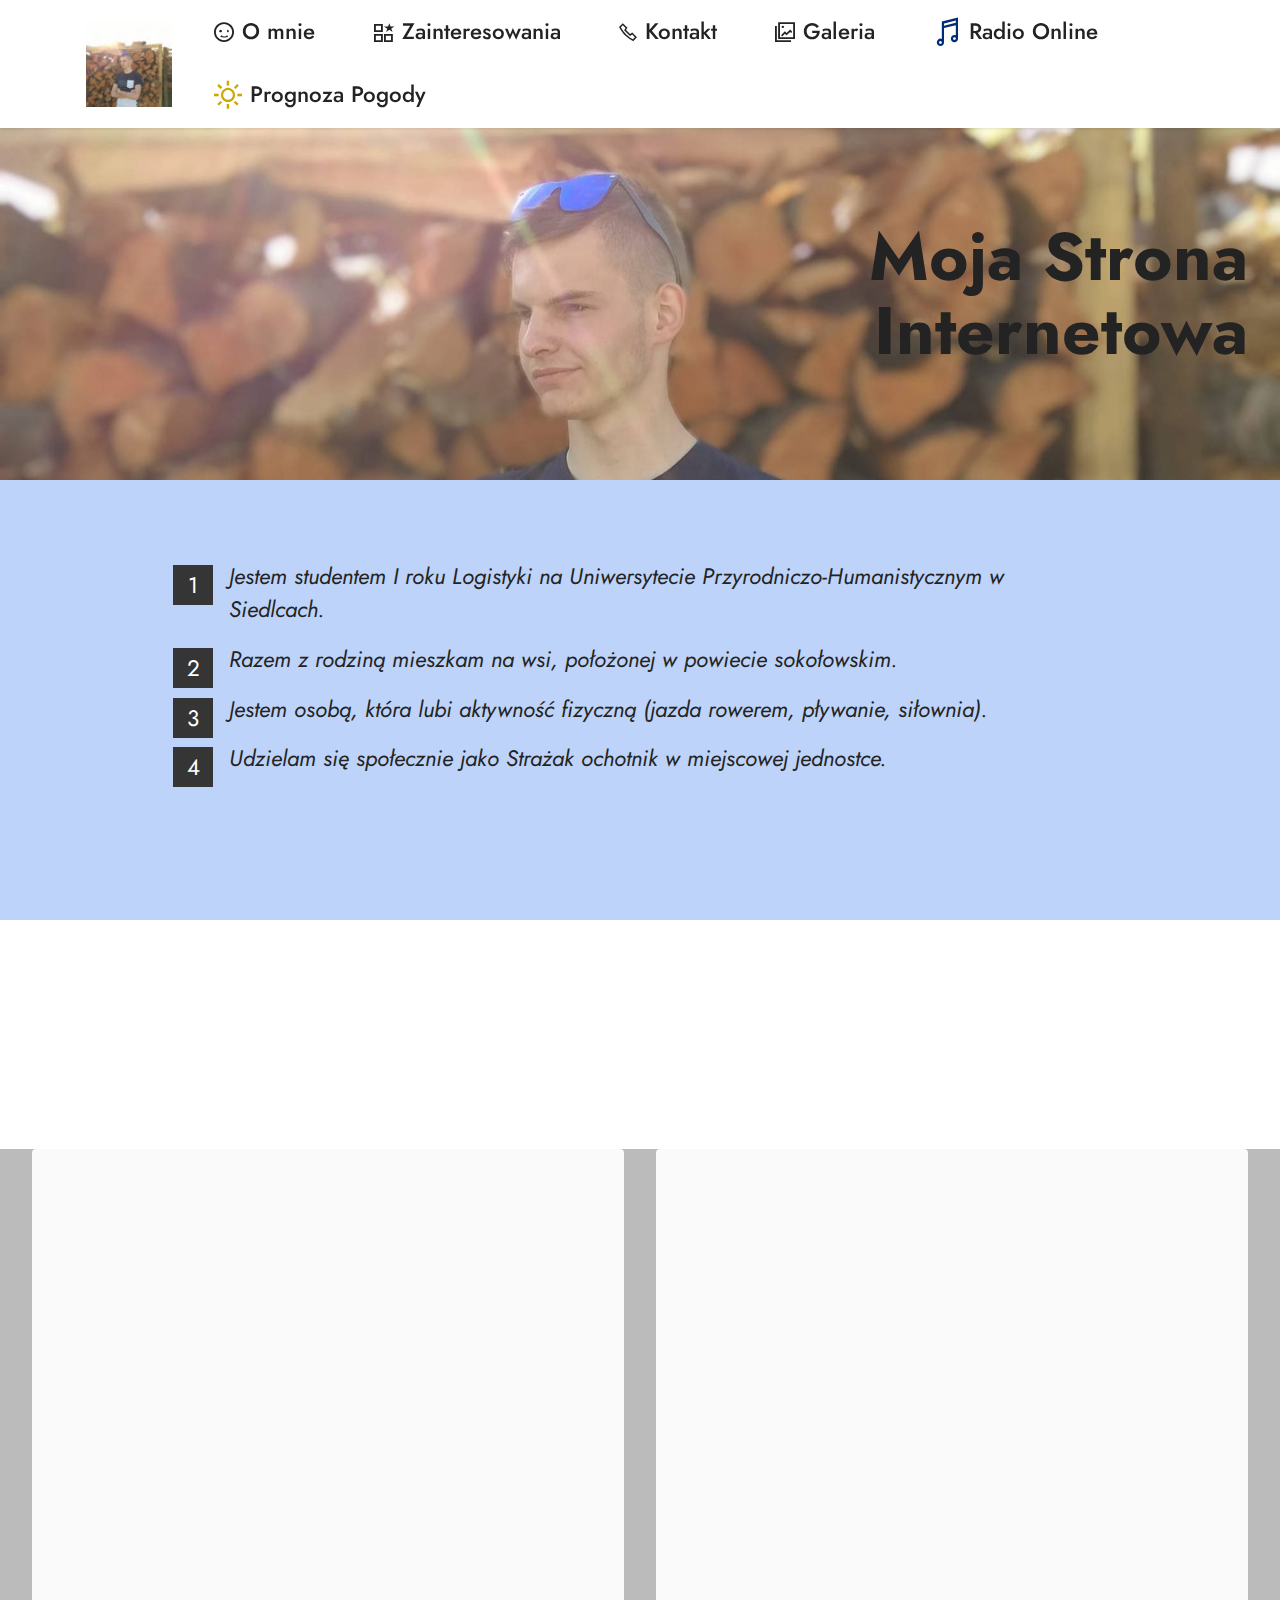
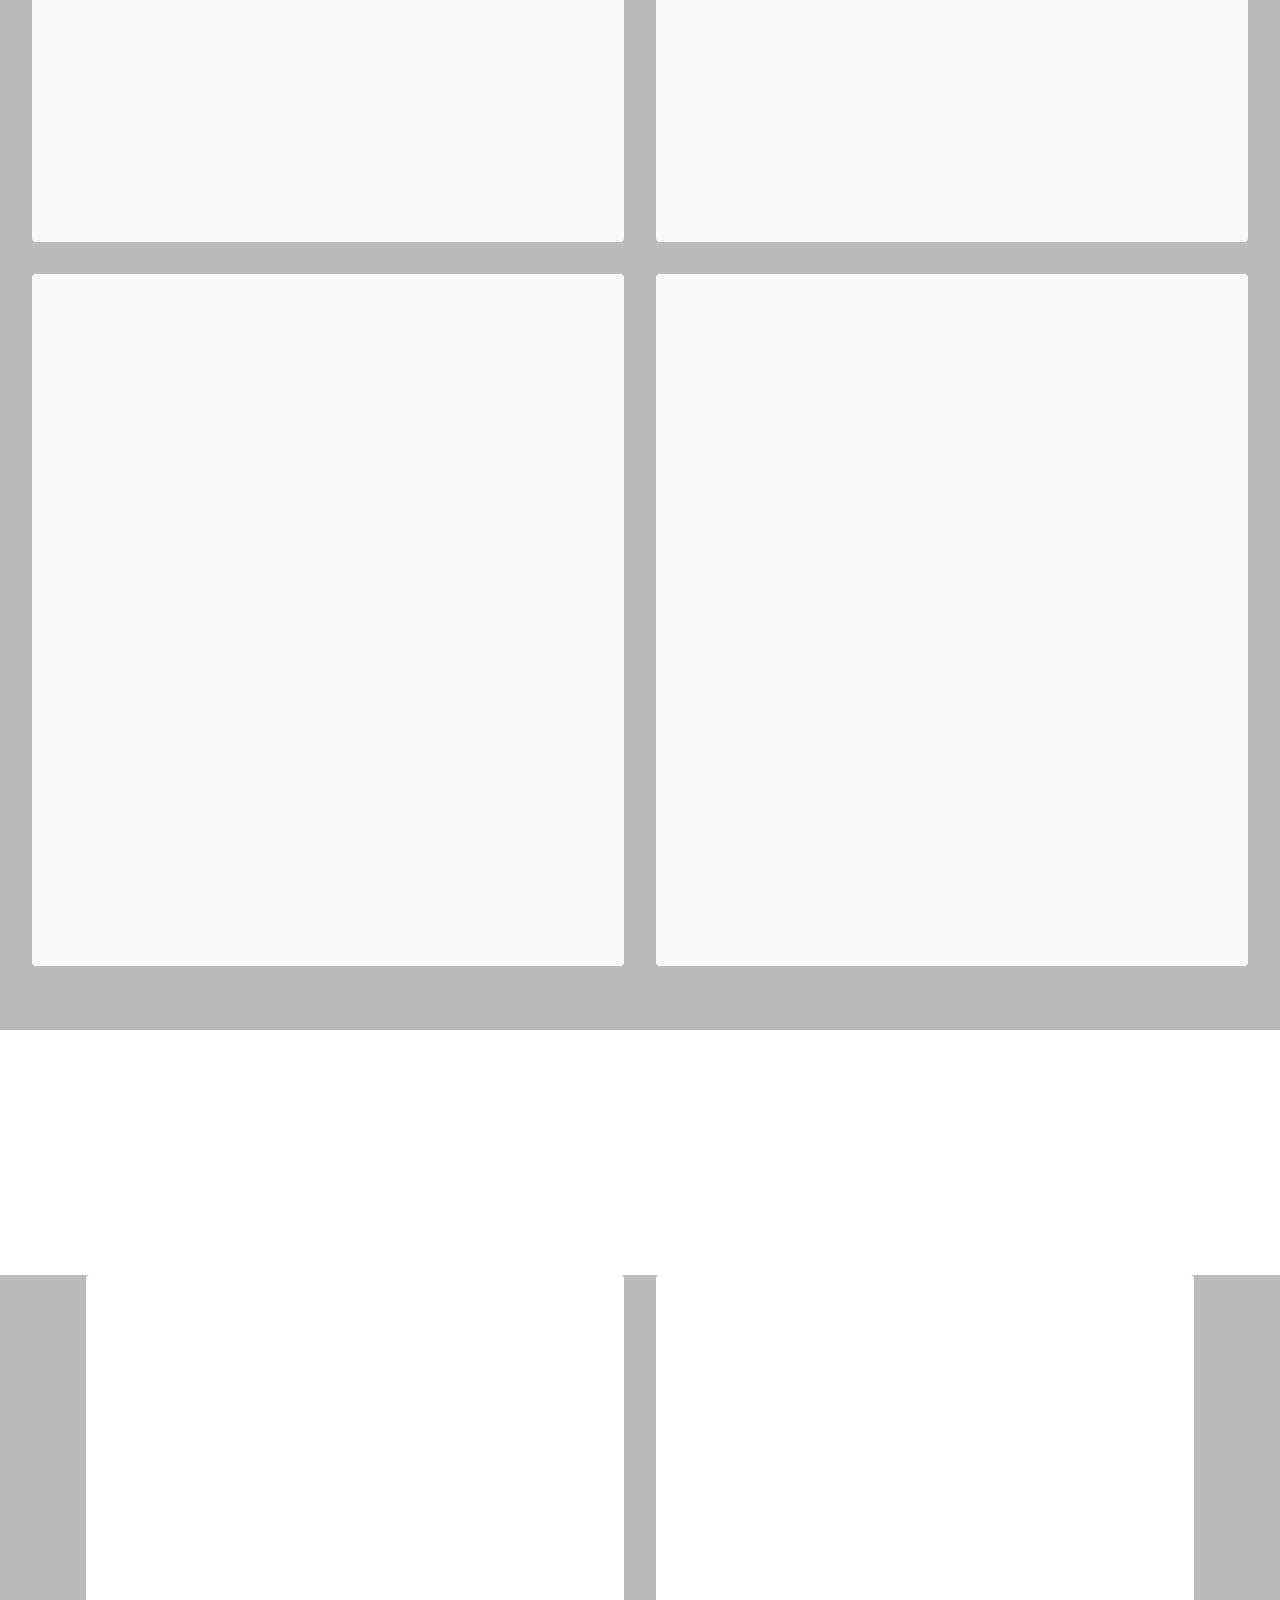
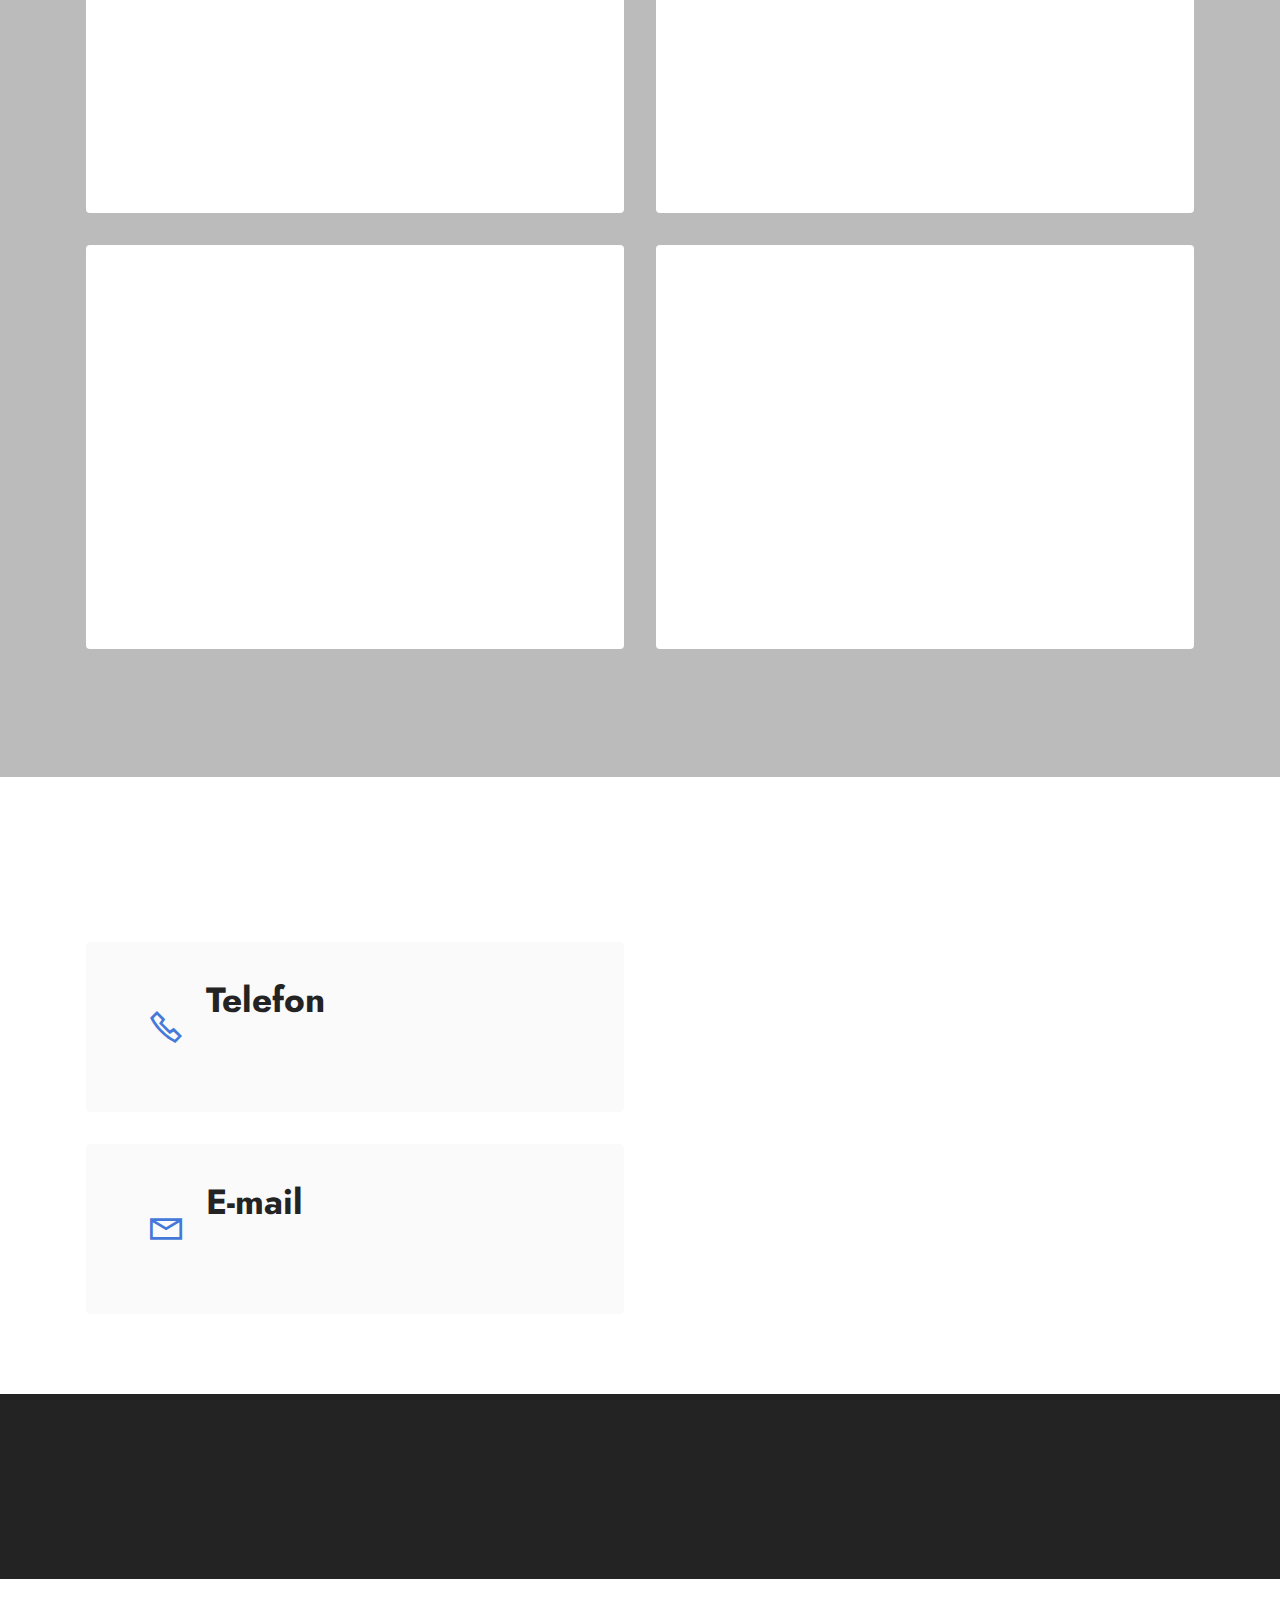
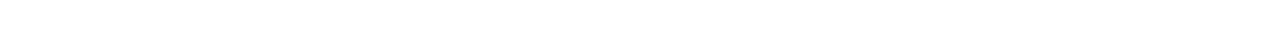
<file: index.html>
<!DOCTYPE html>
<html  >
<head>
  <!-- Site made with Mobirise Website Builder v5.7.8, https://mobirise.com -->
  <meta charset="UTF-8">
  <meta http-equiv="X-UA-Compatible" content="IE=edge">
  <meta name="generator" content="Mobirise v5.7.8, mobirise.com">
  <meta name="viewport" content="width=device-width, initial-scale=1, minimum-scale=1">
  <link rel="shortcut icon" href="assets/images/229783836-2916091618613241-5430311518894917210-n-96x96.jpg" type="image/x-icon">
  <meta name="description" content="">
  
  
  <title>Home</title>
  <link rel="stylesheet" href="assets/web/assets/mobirise-icons2/mobirise2.css">
  <link rel="stylesheet" href="assets/bootstrap/css/bootstrap.min.css">
  <link rel="stylesheet" href="assets/bootstrap/css/bootstrap-grid.min.css">
  <link rel="stylesheet" href="assets/bootstrap/css/bootstrap-reboot.min.css">
  <link rel="stylesheet" href="assets/parallax/jarallax.css">
  <link rel="stylesheet" href="assets/animatecss/animate.css">
  <link rel="stylesheet" href="assets/dropdown/css/style.css">
  <link rel="stylesheet" href="assets/socicon/css/styles.css">
  <link rel="stylesheet" href="assets/theme/css/style.css">
  <link rel="preload" href="https://fonts.googleapis.com/css?family=Jost:100,200,300,400,500,600,700,800,900,100i,200i,300i,400i,500i,600i,700i,800i,900i&display=swap" as="style" onload="this.onload=null;this.rel='stylesheet'">
  <noscript><link rel="stylesheet" href="https://fonts.googleapis.com/css?family=Jost:100,200,300,400,500,600,700,800,900,100i,200i,300i,400i,500i,600i,700i,800i,900i&display=swap"></noscript>
  <link rel="preload" as="style" href="assets/mobirise/css/mbr-additional.css"><link rel="stylesheet" href="assets/mobirise/css/mbr-additional.css" type="text/css">

  
  
  
</head>
<body>
  
  <section data-bs-version="5.1" class="menu menu2 cid-tsPwODn8Ag" once="menu" id="menu2-k">
    
    <nav class="navbar navbar-dropdown navbar-fixed-top navbar-expand-lg">
        <div class="container">
            <div class="navbar-brand">
                <span class="navbar-logo">
                    <a href="index.html">
                        <img src="assets/images/229783836-2916091618613241-5430311518894917210-n-96x96.jpg" alt="" style="height: 5.4rem;">
                    </a>
                </span>
                
            </div>
            <button class="navbar-toggler" type="button" data-toggle="collapse" data-bs-toggle="collapse" data-target="#navbarSupportedContent" data-bs-target="#navbarSupportedContent" aria-controls="navbarNavAltMarkup" aria-expanded="false" aria-label="Toggle navigation">
                <div class="hamburger">
                    <span></span>
                    <span></span>
                    <span></span>
                    <span></span>
                </div>
            </button>
            <div class="collapse navbar-collapse" id="navbarSupportedContent">
                <ul class="navbar-nav nav-dropdown nav-right" data-app-modern-menu="true"><li class="nav-item"><a class="nav-link link text-black text-primary display-7" href="index.html#content9-m"><span class="mobi-mbri mobi-mbri-smile-face mbr-iconfont mbr-iconfont-btn" style="font-size: 20px;"></span>O mnie</a></li>
                    <li class="nav-item"><a class="nav-link link text-black text-primary display-7" href="index.html#content4-u"><span class="mobi-mbri mobi-mbri-features mbr-iconfont mbr-iconfont-btn" style="font-size: 20px;"></span>Zainteresowania</a></li>
                    <li class="nav-item"><a class="nav-link link text-black text-primary display-7" href="index.html#contacts3-t"><span class="mobi-mbri mobi-mbri-phone mbr-iconfont mbr-iconfont-btn" style="font-size: 18px;"></span>Kontakt</a>
                    </li><li class="nav-item"><a class="nav-link link text-black text-primary display-7" href="index.html#features18-y"><span class="mobi-mbri mobi-mbri-photo mbr-iconfont mbr-iconfont-btn" style="font-size: 20px;"></span>Galeria</a></li><li class="nav-item"><a class="nav-link link text-black text-primary display-7" href="radio-online.html#share3-12"><span class="mobi-mbri mobi-mbri-music mbr-iconfont mbr-iconfont-btn" style="color: rgb(0, 43, 120);"></span>Radio Online</a></li><li class="nav-item"><a class="nav-link link text-black text-primary display-7" href="index.html#contacts3-t"></a></li><li class="nav-item"><a class="nav-link link text-black text-primary display-7" href="prognoza-pogody.html#share3-17"><span class="mobi-mbri mobi-mbri-sun mbr-iconfont mbr-iconfont-btn" style="color: rgb(206, 167, 0);"></span>Prognoza Pogody</a></li></ul>
                
                
            </div>
        </div>
    </nav>
</section>

<section data-bs-version="5.1" class="header7 cid-tsPx0LV8hb mbr-parallax-background" id="header7-l">

    

    
    

    <div class="text-right container-fluid">
        <div class="row justify-content-end">
            <div class="col-12 col-lg-7">
                <h1 class="mbr-section-title mbr-fonts-style mb-3 display-1"><strong>Moja Strona Internetowa</strong></h1>
                
                
                
            </div>
        </div>
    </div>
</section>

<section data-bs-version="5.1" class="content9 cid-tsPxb4S2q2" id="content9-m">
    

    <div class="container">
        <div class="row justify-content-center">
            <div class="counter-container col-md-12 col-lg-10">
                
                <div class="mbr-text mbr-fonts-style display-7">
                    <ol>
                        <li><em>Jestem studentem I roku Logistyki na Uniwersytecie Przyrodniczo-Humanistycznym w Siedlcach.</em></li>
                        <li><em>Razem z rodziną mieszkam na wsi, położonej w powiecie sokołowskim.</em></li>
                        <li><em>Jestem osobą, która lubi aktywność fizyczną (jazda rowerem, pływanie, siłownia).</em></li><li><em>Udzielam się społecznie jako Strażak ochotnik w miejscowej jednostce.</em></li>
                    </ol>
                </div>
            </div>
        </div>
    </div>
</section>

<section data-bs-version="5.1" class="content4 cid-tsPZSYqNKG" id="content4-u">
    

    
    
    <div class="container">
        <div class="row justify-content-center">
            <div class="title col-md-12 col-lg-10">
                <h3 class="mbr-section-title mbr-fonts-style align-center mb-4 display-2">
                    <strong><em>Moje Zainteresowania i Hobby</em></strong></h3>
                
                
            </div>
        </div>
    </div>
</section>

<section data-bs-version="5.1" class="gallery3 cid-tsPXsMrsDu" id="gallery3-r">
    
    
    <div class="container-fluid">
        
        <div class="row mt-4">
            <div class="item features-image сol-12 col-md-6 col-lg-6 active">
                <div class="item-wrapper">
                    <div class="item-img">
                        <img src="assets/images/autonomiczne-fotolia-382x255.jpg" alt="Motoryzacja" data-slide-to="0" data-bs-slide-to="0">
                    </div>
                    <div class="item-content">
                        <h5 class="item-title mbr-fonts-style display-7">
                            <strong>Motoryzacja</strong></h5>
                        
                        <p class="mbr-text mbr-fonts-style mt-3 display-7">Zainteresowanie motoryzacją może&nbsp; przejawiać się jako zapał do samodzielnego naprawiania, rozkładania na części pojazdów oraz ich odrestaurowywania czy śledzeniem nowinek technicznych.</p>
                    </div>
                    
                </div>
            </div><div class="item features-image сol-12 col-md-6 col-lg-6">
                <div class="item-wrapper">
                    <div class="item-img">
                        <img src="assets/images/fotolia-203439326-subscription-xxl-copy-382x255.jpg" alt="Majsterkowanie" data-slide-to="1" data-bs-slide-to="1">
                    </div>
                    <div class="item-content">
                        <h5 class="item-title mbr-fonts-style display-7">
                            <strong>Majsterkowanie</strong></h5>
                        
                        <p class="mbr-text mbr-fonts-style mt-3 display-7">Majsterkowanie odpręża, pozwala na kreatywne spędzanie czasu oraz rozwijanie nowych umiejętności. To praktyczne hobby, łączy przyjemne z pożytecznym. Jeden ze sposobów jak zamienić pomysły w rzeczywistość.<br></p>
                    </div>
                    
                </div>
            </div>
            
            <div class="item features-image сol-12 col-md-6 col-lg-6">
                <div class="item-wrapper">
                    <div class="item-img">
                        <img src="assets/images/katalogm-382x255.jpg" alt="MotoSport" data-slide-to="2" data-bs-slide-to="2">
                    </div>
                    <div class="item-content">
                        <h5 class="item-title mbr-fonts-style display-7">
                            <strong>Motor Sport/Motocykle</strong></h5>
                        
                        <p class="mbr-text mbr-fonts-style mt-3 display-7">Dla większości jazda na motorze jest pasją, której poświęcają serce i duszę. Potrafią poświęcić swojemu hobby bardzo dużo czasu, rozkoszując się każdą chwilą spędzoną w obecności maszyny, nie tylko podczas jej użytkowania na drodze.<br></p>
                    </div>
                    
                </div>
            </div>
            <div class="item features-image сol-12 col-md-6 col-lg-6">
                <div class="item-wrapper">
                    <div class="item-img">
                        <img src="assets/images/csm-rosenbauer-bekleidung-fire-flex-bildergalerie01-1337-da7bb5e2cf-315x250.jpg" alt="Straż Pożarna" title="">
                    </div>
                    <div class="item-content">
                        <h5 class="item-title mbr-fonts-style display-7"><strong>Straż Pożarna</strong></h5>
                        
                        <p class="mbr-text mbr-fonts-style mt-3 display-7">Jest ze mną od 16 roku życia.<br> To jedna z moich pasji.</p>
                    </div>
                    
                </div>
            </div>
        </div>
    </div>
</section>

<section data-bs-version="5.1" class="features17 cid-tsQ7Y2b4nW" id="features18-y">

    

    
    
    <div class="container">
        <div class="mbr-section-head">
            <div class="col-12">
                <h4 class="mbr-section-title mbr-fonts-style align-center mb-0 display-2">
                    <strong><em>Galeria Zdjęć</em></strong></h4>
                
            </div>
        </div>
        <div class="row mt-4">
            <div class="col-12 col-md-6 col-lg-4">
                <div class="card-wrapper mb-4">
                    
                </div>
            </div>
            <div class="col-12 col-md-6 col-lg-4">
                <div class="card-wrapper mb-4">
                    
                </div>
            </div>
            <div class="col-12 col-md-6 col-lg-4">
                <div class="card-wrapper mb-4">
                    
                </div>
            </div>
            
        </div>
    </div>
</section>

<section data-bs-version="5.1" class="gallery2 cid-tsPZY99G9w" id="gallery2-v">
    
    
    <div class="container">
        
        <div class="row mt-4">
            <div class="item features-image сol-12 col-md-6 col-lg-6">
                <div class="item-wrapper">
                    <div class="item-img">
                        <img src="assets/images/1385561149822-5-6678-1470127-688470871176525-944579771-n-805x600.jpg" alt="Straż Pożarna OSP">
                    </div>
                    
                    
                </div>
            </div>
            <div class="item features-image сol-12 col-md-6 col-lg-6">
                <div class="item-wrapper">
                    <div class="item-img">
                        <img src="assets/images/img-20220724-223135-657-861x861.jpg" alt="Wycieczka motocyklowa">
                    </div>
                    
                    
                </div>
            </div>
            <div class="item features-image сol-12 col-md-6 col-lg-6">
                <div class="item-wrapper">
                    <div class="item-img">
                        <img src="assets/images/csm-rosenbauer-heros-titan-str-15-736-f63c8dcbe6-1-800x554.jpg" alt="Fire Fighter">
                    </div>
                    
                    
                </div>
            </div>
            <div class="item features-image сol-12 col-md-6 col-lg-6">
                <div class="item-wrapper">
                    <div class="item-img">
                        <img src="assets/images/opel-vectra-lift-28-v6-turbo-230-serwis-super-mazowieckie-losice-560445692-861x646.jpg" alt="Mobirise Website Builder" title="">
                    </div>
                    
                    
                </div>
            </div>
        </div>
    </div>
</section>

<section data-bs-version="5.1" class="contacts3 map1 cid-tsPXG95h5l" id="contacts3-t">

    

    
    
    <div class="container">
        <div class="mbr-section-head">
            <h3 class="mbr-section-title mbr-fonts-style align-center mb-0 display-2">
                <em><strong>Kontakt</strong></em></h3>
            <h4 class="mbr-section-subtitle mbr-fonts-style align-center mb-0 mt-2 display-5"></h4>
        </div>
        <div class="row justify-content-center mt-4">
            <div class="card col-12 col-md-6">
                <div class="card-wrapper">
                    <div class="image-wrapper">
                        <span class="mbr-iconfont mobi-mbri-phone mobi-mbri"></span>
                    </div>
                    <div class="text-wrapper">
                        <h6 class="card-title mbr-fonts-style mb-1 display-5"><strong>Telefon</strong></h6>
                        <p class="mbr-text mbr-fonts-style display-7">
                            <a href="tel:+12345678910" class="text-primary">0 (800) 123 45 67</a>
                        </p>
                    </div>
                </div>
                <div class="card-wrapper">
                    <div class="image-wrapper">
                        <span class="mbr-iconfont mobi-mbri-letter mobi-mbri"></span>
                    </div>
                    <div class="text-wrapper">
                        <h6 class="card-title mbr-fonts-style mb-1 display-5">
                            <strong>E-mail</strong>
                        </h6>
                        <p class="mbr-text mbr-fonts-style display-7">
                            <a href="mailto:e-mail@o.com" class="text-primary">info@site.com</a>
                        </p>
                    </div>
                </div>
            </div>
            <div class="map-wrapper col-12 col-md-6">
                <div class="google-map"><iframe frameborder="0" style="border:0" src="https://www.google.com/maps/embed/v1/place?key=AIzaSyCZI5F_k6S1k46ujh0SNrapM89f7mJxd30&amp;q=52.17188310397086, 22.262489567088362" allowfullscreen=""></iframe></div>
            </div>
        </div>
    </div>
</section>

<section data-bs-version="5.1" class="footer3 cid-s48P1Icc8J" once="footers" id="footer3-i">

    

    

    <div class="container">
        <div class="media-container-row align-center mbr-white">
            <div class="row row-links">
                <ul class="foot-menu">
                    
                    
                    
                    
                    
                <li class="foot-menu-item mbr-fonts-style display-7"><a href="prawa-autorskie.html" class="text-success text-primary">Help Center</a></li><li class="foot-menu-item mbr-fonts-style display-7"><a href="http://forums.mobirise.com/" class="text-success">Mobirise Forums</a></li><li class="foot-menu-item mbr-fonts-style display-7"><a href="https://mobirise.com/" class="text-success">Mobirise.com</a></li></ul>
            </div>
            <div class="row social-row">
                <div class="social-list align-right pb-2">
                    
                    
                    
                    
                    
                    
                <div class="soc-item">
                        <a href="https://twitter.com/mobirise" target="_blank">
                            <span class="socicon-twitter socicon mbr-iconfont mbr-iconfont-social"></span>
                        </a>
                    </div><div class="soc-item">
                        <a href="https://www.facebook.com/pages/Mobirise/1616226671953247" target="_blank">
                            <span class="socicon-facebook socicon mbr-iconfont mbr-iconfont-social"></span>
                        </a>
                    </div><div class="soc-item">
                        <a href="https://www.youtube.com/c/mobirise" target="_blank">
                            <span class="socicon-youtube socicon mbr-iconfont mbr-iconfont-social"></span>
                        </a>
                    </div><div class="soc-item">
                        <a href="https://instagram.com/mobirise" target="_blank">
                            <span class="mbr-iconfont mbr-iconfont-social socicon-instagram socicon"></span>
                        </a>
                    </div></div>
            </div>
            <div class="row row-copirayt">
                <p class="mbr-text mb-0 mbr-fonts-style mbr-white align-center display-7">
                    © Copyright 2020 Mobirise. All Rights Reserved.
                </p>
            </div>
        </div>
    </div>
</section><section class="display-7" style="padding: 0;align-items: center;justify-content: center;flex-wrap: wrap;    align-content: center;display: flex;position: relative;height: 4rem;"><a href="https://mobiri.se/" style="flex: 1 1;height: 4rem;position: absolute;width: 100%;z-index: 1;"><img alt="" style="height: 4rem;" src="[data-uri]"></a><p style="margin: 0;text-align: center;" class="display-7">Made with &#8204;</p><a style="z-index:1" href="https://mobirise.com/drag-drop-website-builder.html">Drag and Drop Website Builder</a></section><script src="assets/bootstrap/js/bootstrap.bundle.min.js"></script>  <script src="assets/parallax/jarallax.js"></script>  <script src="assets/smoothscroll/smooth-scroll.js"></script>  <script src="assets/ytplayer/index.js"></script>  <script src="assets/dropdown/js/navbar-dropdown.js"></script>  <script src="assets/theme/js/script.js"></script>  
  
  
 <div id="scrollToTop" class="scrollToTop mbr-arrow-up"><a style="text-align: center;"><i class="mbr-arrow-up-icon mbr-arrow-up-icon-cm cm-icon cm-icon-smallarrow-up"></i></a></div>
    <input name="animation" type="hidden">
  </body>
</html>
</file>
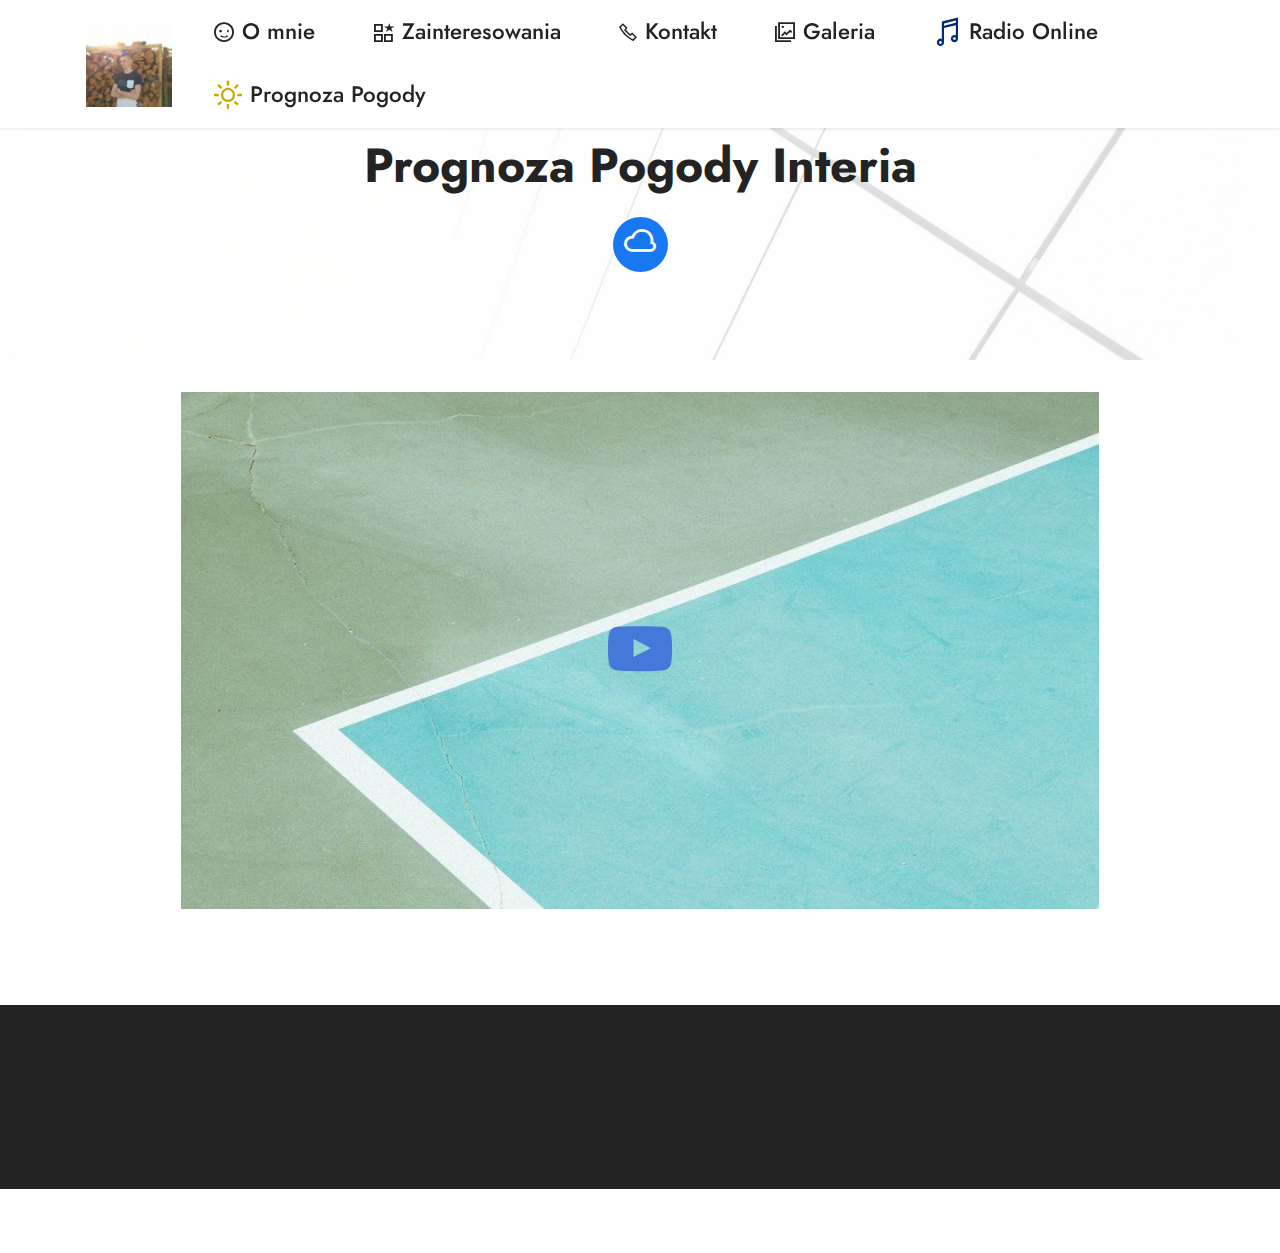
<file: prognoza-pogody.html>
<!DOCTYPE html>
<html  >
<head>
  <!-- Site made with Mobirise Website Builder v5.7.8, https://mobirise.com -->
  <meta charset="UTF-8">
  <meta http-equiv="X-UA-Compatible" content="IE=edge">
  <meta name="generator" content="Mobirise v5.7.8, mobirise.com">
  <meta name="viewport" content="width=device-width, initial-scale=1, minimum-scale=1">
  <link rel="shortcut icon" href="assets/images/229783836-2916091618613241-5430311518894917210-n-96x96.jpg" type="image/x-icon">
  <meta name="description" content="">
  
  
  <title>Prognoza Pogody Interia</title>
  <link rel="stylesheet" href="assets/web/assets/mobirise-icons2/mobirise2.css">
  <link rel="stylesheet" href="assets/bootstrap/css/bootstrap.min.css">
  <link rel="stylesheet" href="assets/bootstrap/css/bootstrap-grid.min.css">
  <link rel="stylesheet" href="assets/bootstrap/css/bootstrap-reboot.min.css">
  <link rel="stylesheet" href="assets/animatecss/animate.css">
  <link rel="stylesheet" href="assets/dropdown/css/style.css">
  <link rel="stylesheet" href="assets/socicon/css/styles.css">
  <link rel="stylesheet" href="assets/theme/css/style.css">
  <link rel="preload" href="https://fonts.googleapis.com/css?family=Jost:100,200,300,400,500,600,700,800,900,100i,200i,300i,400i,500i,600i,700i,800i,900i&display=swap" as="style" onload="this.onload=null;this.rel='stylesheet'">
  <noscript><link rel="stylesheet" href="https://fonts.googleapis.com/css?family=Jost:100,200,300,400,500,600,700,800,900,100i,200i,300i,400i,500i,600i,700i,800i,900i&display=swap"></noscript>
  <link rel="preload" as="style" href="assets/mobirise/css/mbr-additional.css"><link rel="stylesheet" href="assets/mobirise/css/mbr-additional.css" type="text/css">

  
  
  
</head>
<body>
  
  <section data-bs-version="5.1" class="menu menu2 cid-tsPwODn8Ag" once="menu" id="menu2-14">
    
    <nav class="navbar navbar-dropdown navbar-fixed-top navbar-expand-lg">
        <div class="container">
            <div class="navbar-brand">
                <span class="navbar-logo">
                    <a href="index.html">
                        <img src="assets/images/229783836-2916091618613241-5430311518894917210-n-96x96.jpg" alt="" style="height: 5.4rem;">
                    </a>
                </span>
                
            </div>
            <button class="navbar-toggler" type="button" data-toggle="collapse" data-bs-toggle="collapse" data-target="#navbarSupportedContent" data-bs-target="#navbarSupportedContent" aria-controls="navbarNavAltMarkup" aria-expanded="false" aria-label="Toggle navigation">
                <div class="hamburger">
                    <span></span>
                    <span></span>
                    <span></span>
                    <span></span>
                </div>
            </button>
            <div class="collapse navbar-collapse" id="navbarSupportedContent">
                <ul class="navbar-nav nav-dropdown nav-right" data-app-modern-menu="true"><li class="nav-item"><a class="nav-link link text-black text-primary display-7" href="index.html#content9-m"><span class="mobi-mbri mobi-mbri-smile-face mbr-iconfont mbr-iconfont-btn" style="font-size: 20px;"></span>O mnie</a></li>
                    <li class="nav-item"><a class="nav-link link text-black text-primary display-7" href="index.html#content4-u"><span class="mobi-mbri mobi-mbri-features mbr-iconfont mbr-iconfont-btn" style="font-size: 20px;"></span>Zainteresowania</a></li>
                    <li class="nav-item"><a class="nav-link link text-black text-primary display-7" href="index.html#contacts3-t"><span class="mobi-mbri mobi-mbri-phone mbr-iconfont mbr-iconfont-btn" style="font-size: 18px;"></span>Kontakt</a>
                    </li><li class="nav-item"><a class="nav-link link text-black text-primary display-7" href="index.html#features18-y"><span class="mobi-mbri mobi-mbri-photo mbr-iconfont mbr-iconfont-btn" style="font-size: 20px;"></span>Galeria</a></li><li class="nav-item"><a class="nav-link link text-black text-primary display-7" href="radio-online.html#share3-12"><span class="mobi-mbri mobi-mbri-music mbr-iconfont mbr-iconfont-btn" style="color: rgb(0, 43, 120);"></span>Radio Online</a></li><li class="nav-item"><a class="nav-link link text-black text-primary display-7" href="index.html#contacts3-t"></a></li><li class="nav-item"><a class="nav-link link text-black text-primary display-7" href="prognoza-pogody.html#share3-17"><span class="mobi-mbri mobi-mbri-sun mbr-iconfont mbr-iconfont-btn" style="color: rgb(206, 167, 0);"></span>Prognoza Pogody</a></li></ul>
                
                
            </div>
        </div>
    </nav>
</section>

<section data-bs-version="5.1" class="share3 cid-tsQfJsLFeB" id="share3-17">
    
     
    
    
    <div class="mbr-overlay" style="opacity: 0.5; background-color: rgb(255, 255, 255);">
    </div>

    <div class="container">
        <div class="media-container-row">
            <div class="col-12">
                <h3 class="mbr-section-title align-center mb-3 mbr-fonts-style display-2">
                    <strong>Prognoza Pogody Interia</strong></h3>
                <div class="social-list align-center">
                   
                    <a class="iconfont-wrapper bg-facebook m-2 " target="_blank" href="https://pogoda.interia.pl/">
                            <span class="mobi-mbri-cloud mobi-mbri"></span>
                        </a>
                        
                        
                        
                        
                        
                        
                        
                        
                        
                        
                </div>
            </div>
        </div>
    </div>
</section>

<section data-bs-version="5.1" class="video1 cid-tsQfH0gQB9" data-bg-video="https://vimeo.com/428046504" id="video1-16">
    
    <div class="mbr-overlay" style="opacity: 0.4; background-color: rgb(255, 255, 255);">
    </div>
    <div class="align-center container">
        <div class="mbr-section-head">
            
            
        </div>
        <div class="row justify-content-center mt-4">
            <div class="col-12 col-lg-10">
                <div class="box">
                    <div class="mbr-media show-modal align-center" data-modal=".modalWindow">
                        <img src="assets/images/video1.jpg" alt="Mobirise Website Builder">
                        <div class="icon-wrap">
                            <a href="https://www.polsatnews.pl/wideo/prognoza-pogody-piatek-13-stycznia-rano_6815081/?ref=wyszukiwarka"><span class="mbr-iconfont socicon-youtube socicon"></span></a>
                        </div>
                    </div>
                </div>
            </div>
        </div>
    </div>
    <div>
        <div class="modalWindow" style="display: none;">
            <div class="modalWindow-container">
                <div class="modalWindow-video-container">
                    <div class="modalWindow-video">
                        <iframe width="100%" height="100%" frameborder="0" allowfullscreen="1" data-src="https://www.youtube.com/watch?v=VA8PzkQa8d8"></iframe>
                    </div>
                    <a class="close" role="button" data-dismiss="modal" data-bs-dismiss="modal">
                        <span aria-hidden="true" class="mbr-iconfont mobi-mbri-close mobi-mbri closeModal"></span>
                        <span class="sr-only visually-hidden">Close</span>
                    </a>
                </div>
            </div>
        </div>
    </div>
</section>

<section data-bs-version="5.1" class="footer3 cid-s48P1Icc8J" once="footers" id="footer3-15">

    

    

    <div class="container">
        <div class="media-container-row align-center mbr-white">
            <div class="row row-links">
                <ul class="foot-menu">
                    
                    
                    
                    
                    
                <li class="foot-menu-item mbr-fonts-style display-7"><a href="prawa-autorskie.html" class="text-success text-primary">Help Center</a></li><li class="foot-menu-item mbr-fonts-style display-7"><a href="http://forums.mobirise.com/" class="text-success">Mobirise Forums</a></li><li class="foot-menu-item mbr-fonts-style display-7"><a href="https://mobirise.com/" class="text-success">Mobirise.com</a></li></ul>
            </div>
            <div class="row social-row">
                <div class="social-list align-right pb-2">
                    
                    
                    
                    
                    
                    
                <div class="soc-item">
                        <a href="https://twitter.com/mobirise" target="_blank">
                            <span class="socicon-twitter socicon mbr-iconfont mbr-iconfont-social"></span>
                        </a>
                    </div><div class="soc-item">
                        <a href="https://www.facebook.com/pages/Mobirise/1616226671953247" target="_blank">
                            <span class="socicon-facebook socicon mbr-iconfont mbr-iconfont-social"></span>
                        </a>
                    </div><div class="soc-item">
                        <a href="https://www.youtube.com/c/mobirise" target="_blank">
                            <span class="socicon-youtube socicon mbr-iconfont mbr-iconfont-social"></span>
                        </a>
                    </div><div class="soc-item">
                        <a href="https://instagram.com/mobirise" target="_blank">
                            <span class="mbr-iconfont mbr-iconfont-social socicon-instagram socicon"></span>
                        </a>
                    </div></div>
            </div>
            <div class="row row-copirayt">
                <p class="mbr-text mb-0 mbr-fonts-style mbr-white align-center display-7">
                    © Copyright 2020 Mobirise. All Rights Reserved.
                </p>
            </div>
        </div>
    </div>
</section><section class="display-7" style="padding: 0;align-items: center;justify-content: center;flex-wrap: wrap;    align-content: center;display: flex;position: relative;height: 4rem;"><a href="https://mobiri.se/" style="flex: 1 1;height: 4rem;position: absolute;width: 100%;z-index: 1;"><img alt="" style="height: 4rem;" src="[data-uri]"></a><p style="margin: 0;text-align: center;" class="display-7">Made with &#8204;</p><a style="z-index:1" href="https://mobirise.com/drag-drop-website-builder.html">Drag & Drop Website Builder</a></section><script src="assets/bootstrap/js/bootstrap.bundle.min.js"></script>  <script src="assets/smoothscroll/smooth-scroll.js"></script>  <script src="assets/ytplayer/index.js"></script>  <script src="assets/dropdown/js/navbar-dropdown.js"></script>  <script src="assets/playervimeo/vimeo_player.js"></script>  <script src="assets/vimeoplayer/player.js"></script>  <script src="assets/theme/js/script.js"></script>  
  
  
 <div id="scrollToTop" class="scrollToTop mbr-arrow-up"><a style="text-align: center;"><i class="mbr-arrow-up-icon mbr-arrow-up-icon-cm cm-icon cm-icon-smallarrow-up"></i></a></div>
    <input name="animation" type="hidden">
  </body>
</html>
</file>
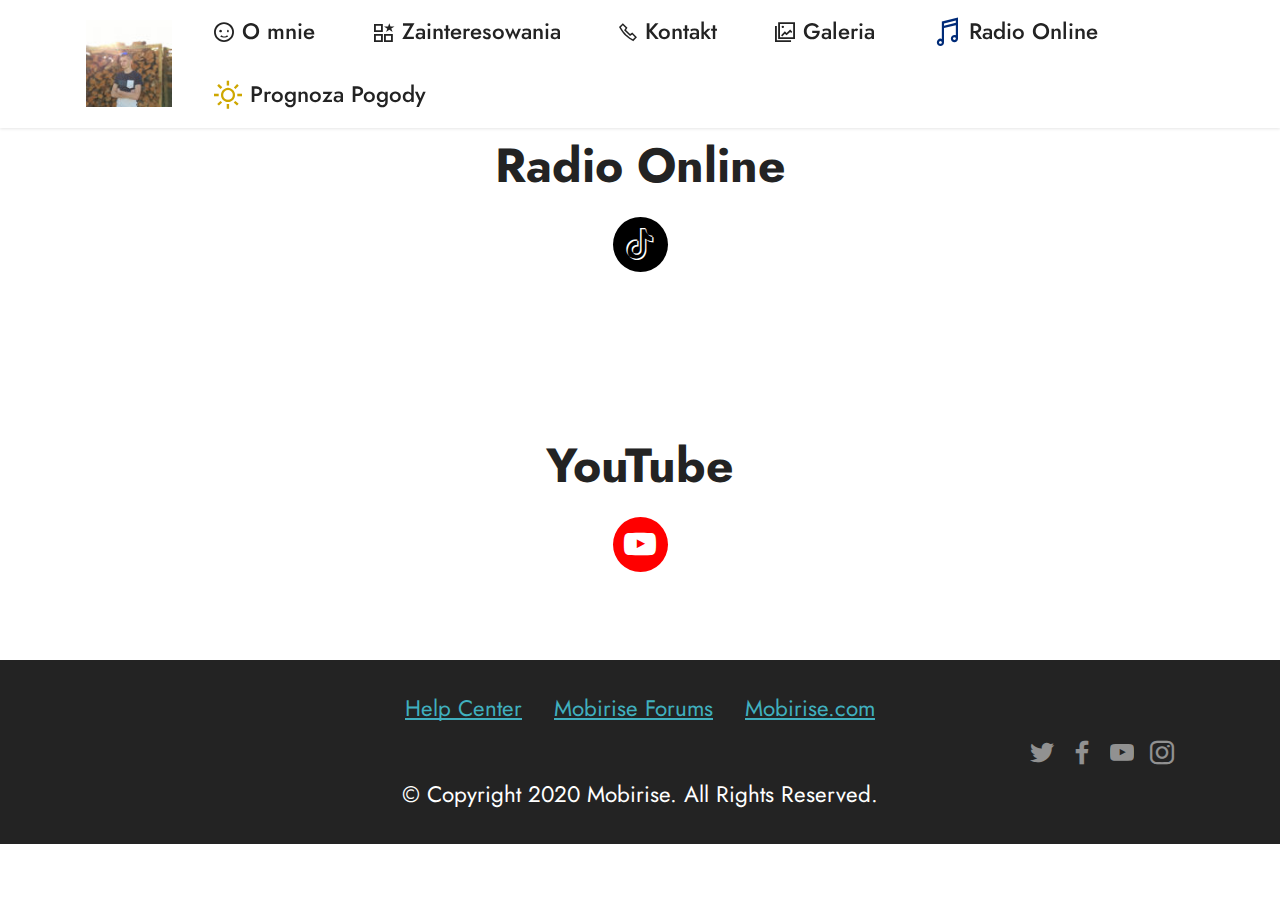
<file: radio-online.html>
<!DOCTYPE html>
<html  >
<head>
  <!-- Site made with Mobirise Website Builder v5.7.8, https://mobirise.com -->
  <meta charset="UTF-8">
  <meta http-equiv="X-UA-Compatible" content="IE=edge">
  <meta name="generator" content="Mobirise v5.7.8, mobirise.com">
  <meta name="viewport" content="width=device-width, initial-scale=1, minimum-scale=1">
  <link rel="shortcut icon" href="assets/images/229783836-2916091618613241-5430311518894917210-n-96x96.jpg" type="image/x-icon">
  <meta name="description" content="Radio Online RMF ON">
  
  
  <title>Radio Online</title>
  <link rel="stylesheet" href="assets/web/assets/mobirise-icons2/mobirise2.css">
  <link rel="stylesheet" href="assets/bootstrap/css/bootstrap.min.css">
  <link rel="stylesheet" href="assets/bootstrap/css/bootstrap-grid.min.css">
  <link rel="stylesheet" href="assets/bootstrap/css/bootstrap-reboot.min.css">
  <link rel="stylesheet" href="assets/animatecss/animate.css">
  <link rel="stylesheet" href="assets/dropdown/css/style.css">
  <link rel="stylesheet" href="assets/socicon/css/styles.css">
  <link rel="stylesheet" href="assets/theme/css/style.css">
  <link rel="preload" href="https://fonts.googleapis.com/css?family=Jost:100,200,300,400,500,600,700,800,900,100i,200i,300i,400i,500i,600i,700i,800i,900i&display=swap" as="style" onload="this.onload=null;this.rel='stylesheet'">
  <noscript><link rel="stylesheet" href="https://fonts.googleapis.com/css?family=Jost:100,200,300,400,500,600,700,800,900,100i,200i,300i,400i,500i,600i,700i,800i,900i&display=swap"></noscript>
  <link rel="preload" as="style" href="assets/mobirise/css/mbr-additional.css"><link rel="stylesheet" href="assets/mobirise/css/mbr-additional.css" type="text/css">

  
  
  
</head>
<body>
  
  <section data-bs-version="5.1" class="menu menu2 cid-tsPwODn8Ag" once="menu" id="menu2-z">
    
    <nav class="navbar navbar-dropdown navbar-fixed-top navbar-expand-lg">
        <div class="container">
            <div class="navbar-brand">
                <span class="navbar-logo">
                    <a href="index.html">
                        <img src="assets/images/229783836-2916091618613241-5430311518894917210-n-96x96.jpg" alt="" style="height: 5.4rem;">
                    </a>
                </span>
                
            </div>
            <button class="navbar-toggler" type="button" data-toggle="collapse" data-bs-toggle="collapse" data-target="#navbarSupportedContent" data-bs-target="#navbarSupportedContent" aria-controls="navbarNavAltMarkup" aria-expanded="false" aria-label="Toggle navigation">
                <div class="hamburger">
                    <span></span>
                    <span></span>
                    <span></span>
                    <span></span>
                </div>
            </button>
            <div class="collapse navbar-collapse" id="navbarSupportedContent">
                <ul class="navbar-nav nav-dropdown nav-right" data-app-modern-menu="true"><li class="nav-item"><a class="nav-link link text-black text-primary display-7" href="index.html#content9-m"><span class="mobi-mbri mobi-mbri-smile-face mbr-iconfont mbr-iconfont-btn" style="font-size: 20px;"></span>O mnie</a></li>
                    <li class="nav-item"><a class="nav-link link text-black text-primary display-7" href="index.html#content4-u"><span class="mobi-mbri mobi-mbri-features mbr-iconfont mbr-iconfont-btn" style="font-size: 20px;"></span>Zainteresowania</a></li>
                    <li class="nav-item"><a class="nav-link link text-black text-primary display-7" href="index.html#contacts3-t"><span class="mobi-mbri mobi-mbri-phone mbr-iconfont mbr-iconfont-btn" style="font-size: 18px;"></span>Kontakt</a>
                    </li><li class="nav-item"><a class="nav-link link text-black text-primary display-7" href="index.html#features18-y"><span class="mobi-mbri mobi-mbri-photo mbr-iconfont mbr-iconfont-btn" style="font-size: 20px;"></span>Galeria</a></li><li class="nav-item"><a class="nav-link link text-black text-primary display-7" href="radio-online.html#share3-12"><span class="mobi-mbri mobi-mbri-music mbr-iconfont mbr-iconfont-btn" style="color: rgb(0, 43, 120);"></span>Radio Online</a></li><li class="nav-item"><a class="nav-link link text-black text-primary display-7" href="index.html#contacts3-t"></a></li><li class="nav-item"><a class="nav-link link text-black text-primary display-7" href="prognoza-pogody.html#share3-17"><span class="mobi-mbri mobi-mbri-sun mbr-iconfont mbr-iconfont-btn" style="color: rgb(206, 167, 0);"></span>Prognoza Pogody</a></li></ul>
                
                
            </div>
        </div>
    </nav>
</section>

<section data-bs-version="5.1" class="share3 cid-tsQehDByrQ" id="share3-12">
    
     
    
    
    

    <div class="container">
        <div class="media-container-row">
            <div class="col-12">
                <h3 class="mbr-section-title align-center mb-3 mbr-fonts-style display-2">
                    <strong>Radio Online</strong></h3>
                <div class="social-list align-center">
                   
                    
                        
                        
                        
                        
                        
                        
                        
                        <a class="iconfont-wrapper bg-tiktok m-2" href="https://www.rmfon.pl/play,5#p" target="_blank">
                            <span class="socicon-tiktok socicon"></span>
                        </a>
                        
                        
                </div>
            </div>
        </div>
    </div>
</section>

<section data-bs-version="5.1" class="share3 cid-tsQeSREFTP" id="share3-13">
    
     
    
    
    

    <div class="container">
        <div class="media-container-row">
            <div class="col-12">
                <h3 class="mbr-section-title align-center mb-3 mbr-fonts-style display-2">
                    <strong>YouTube</strong></h3>
                <div class="social-list align-center">
                   
                    
                        
                        
                        
                        
                        
                        
                        
                        
                        <a class="iconfont-wrapper bg-youtube m-2" href="https://www.youtube.com" target="_blank">
                            <span class="socicon-youtube socicon"></span>
                        </a>
                        
                </div>
            </div>
        </div>
    </div>
</section>

<section data-bs-version="5.1" class="footer3 cid-s48P1Icc8J" once="footers" id="footer3-10">

    

    

    <div class="container">
        <div class="media-container-row align-center mbr-white">
            <div class="row row-links">
                <ul class="foot-menu">
                    
                    
                    
                    
                    
                <li class="foot-menu-item mbr-fonts-style display-7"><a href="prawa-autorskie.html" class="text-success text-primary">Help Center</a></li><li class="foot-menu-item mbr-fonts-style display-7"><a href="http://forums.mobirise.com/" class="text-success">Mobirise Forums</a></li><li class="foot-menu-item mbr-fonts-style display-7"><a href="https://mobirise.com/" class="text-success">Mobirise.com</a></li></ul>
            </div>
            <div class="row social-row">
                <div class="social-list align-right pb-2">
                    
                    
                    
                    
                    
                    
                <div class="soc-item">
                        <a href="https://twitter.com/mobirise" target="_blank">
                            <span class="socicon-twitter socicon mbr-iconfont mbr-iconfont-social"></span>
                        </a>
                    </div><div class="soc-item">
                        <a href="https://www.facebook.com/pages/Mobirise/1616226671953247" target="_blank">
                            <span class="socicon-facebook socicon mbr-iconfont mbr-iconfont-social"></span>
                        </a>
                    </div><div class="soc-item">
                        <a href="https://www.youtube.com/c/mobirise" target="_blank">
                            <span class="socicon-youtube socicon mbr-iconfont mbr-iconfont-social"></span>
                        </a>
                    </div><div class="soc-item">
                        <a href="https://instagram.com/mobirise" target="_blank">
                            <span class="mbr-iconfont mbr-iconfont-social socicon-instagram socicon"></span>
                        </a>
                    </div></div>
            </div>
            <div class="row row-copirayt">
                <p class="mbr-text mb-0 mbr-fonts-style mbr-white align-center display-7">
                    © Copyright 2020 Mobirise. All Rights Reserved.
                </p>
            </div>
        </div>
    </div>
</section><section class="display-7" style="padding: 0;align-items: center;justify-content: center;flex-wrap: wrap;    align-content: center;display: flex;position: relative;height: 4rem;"><a href="https://mobiri.se/" style="flex: 1 1;height: 4rem;position: absolute;width: 100%;z-index: 1;"><img alt="" style="height: 4rem;" src="[data-uri]"></a><p style="margin: 0;text-align: center;" class="display-7">Made with &#8204;</p><a style="z-index:1" href="https://mobirise.com/drag-drop-website-builder.html">Drag and Drop Website Builder</a></section><script src="assets/bootstrap/js/bootstrap.bundle.min.js"></script>  <script src="assets/smoothscroll/smooth-scroll.js"></script>  <script src="assets/ytplayer/index.js"></script>  <script src="assets/dropdown/js/navbar-dropdown.js"></script>  <script src="assets/theme/js/script.js"></script>  
  
  
 <div id="scrollToTop" class="scrollToTop mbr-arrow-up"><a style="text-align: center;"><i class="mbr-arrow-up-icon mbr-arrow-up-icon-cm cm-icon cm-icon-smallarrow-up"></i></a></div>
    <input name="animation" type="hidden">
  </body>
</html>
</file>
<file: assets/web/assets/mobirise-icons2/mobirise2.css>
@font-face {
  font-family: 'Moririse2';
  font-display: swap;
  src:  url('mobirise2.eot?f2bix4');
  src:  url('mobirise2.eot?f2bix4#iefix') format('embedded-opentype'),
    url('mobirise2.ttf?f2bix4') format('truetype'),
    url('mobirise2.woff?f2bix4') format('woff'),
    url('mobirise2.svg?f2bix4#mobirise2') format('svg');
  font-weight: normal;
  font-style: normal;
}

[class^="mobi-"], [class*=" mobi-"] {
  /* use !important to prevent issues with browser extensions that change fonts */
  font-family: 'Moririse2' !important;
  speak: none;
  font-style: normal;
  font-weight: normal;
  font-variant: normal;
  text-transform: none;
  line-height: 1;

  /* Better Font Rendering =========== */
  -webkit-font-smoothing: antialiased;
  -moz-osx-font-smoothing: grayscale;
}

.mobi-mbri-add-submenu:before {
  content: "\e900";
}
.mobi-mbri-alert:before {
  content: "\e901";
}
.mobi-mbri-align-center:before {
  content: "\e902";
}
.mobi-mbri-align-justify:before {
  content: "\e903";
}
.mobi-mbri-align-left:before {
  content: "\e904";
}
.mobi-mbri-align-right:before {
  content: "\e905";
}
.mobi-mbri-android:before {
  content: "\e906";
}
.mobi-mbri-apple:before {
  content: "\e907";
}
.mobi-mbri-arrow-down:before {
  content: "\e908";
}
.mobi-mbri-arrow-next:before {
  content: "\e909";
}
.mobi-mbri-arrow-prev:before {
  content: "\e90a";
}
.mobi-mbri-arrow-up:before {
  content: "\e90b";
}
.mobi-mbri-bold:before {
  content: "\e90c";
}
.mobi-mbri-bookmark:before {
  content: "\e90d";
}
.mobi-mbri-bootstrap:before {
  content: "\e90e";
}
.mobi-mbri-briefcase:before {
  content: "\e90f";
}
.mobi-mbri-browse:before {
  content: "\e910";
}
.mobi-mbri-bulleted-list:before {
  content: "\e911";
}
.mobi-mbri-calendar:before {
  content: "\e912";
}
.mobi-mbri-camera:before {
  content: "\e913";
}
.mobi-mbri-cart-add:before {
  content: "\e914";
}
.mobi-mbri-cart-full:before {
  content: "\e915";
}
.mobi-mbri-cash:before {
  content: "\e916";
}
.mobi-mbri-change-style:before {
  content: "\e917";
}
.mobi-mbri-chat:before {
  content: "\e918";
}
.mobi-mbri-clock:before {
  content: "\e919";
}
.mobi-mbri-close:before {
  content: "\e91a";
}
.mobi-mbri-cloud:before {
  content: "\e91b";
}
.mobi-mbri-code:before {
  content: "\e91c";
}
.mobi-mbri-contact-form:before {
  content: "\e91d";
}
.mobi-mbri-credit-card:before {
  content: "\e91e";
}
.mobi-mbri-cursor-click:before {
  content: "\e91f";
}
.mobi-mbri-cust-feedback:before {
  content: "\e920";
}
.mobi-mbri-database:before {
  content: "\e921";
}
.mobi-mbri-delivery:before {
  content: "\e922";
}
.mobi-mbri-desktop:before {
  content: "\e923";
}
.mobi-mbri-devices:before {
  content: "\e924";
}
.mobi-mbri-down:before {
  content: "\e925";
}
.mobi-mbri-download-2:before {
  content: "\e926";
}
.mobi-mbri-download:before {
  content: "\e927";
}
.mobi-mbri-drag-n-drop-2:before {
  content: "\e928";
}
.mobi-mbri-drag-n-drop:before {
  content: "\e929";
}
.mobi-mbri-edit-2:before {
  content: "\e92a";
}
.mobi-mbri-edit:before {
  content: "\e92b";
}
.mobi-mbri-error:before {
  content: "\e92c";
}
.mobi-mbri-extension:before {
  content: "\e92d";
}
.mobi-mbri-features:before {
  content: "\e92e";
}
.mobi-mbri-file:before {
  content: "\e92f";
}
.mobi-mbri-flag:before {
  content: "\e930";
}
.mobi-mbri-folder:before {
  content: "\e931";
}
.mobi-mbri-gift:before {
  content: "\e932";
}
.mobi-mbri-github:before {
  content: "\e933";
}
.mobi-mbri-globe-2:before {
  content: "\e934";
}
.mobi-mbri-globe:before {
  content: "\e935";
}
.mobi-mbri-growing-chart:before {
  content: "\e936";
}
.mobi-mbri-hearth:before {
  content: "\e937";
}
.mobi-mbri-help:before {
  content: "\e938";
}
.mobi-mbri-home:before {
  content: "\e939";
}
.mobi-mbri-hot-cup:before {
  content: "\e93a";
}
.mobi-mbri-idea:before {
  content: "\e93b";
}
.mobi-mbri-image-gallery:before {
  content: "\e93c";
}
.mobi-mbri-image-slider:before {
  content: "\e93d";
}
.mobi-mbri-info:before {
  content: "\e93e";
}
.mobi-mbri-italic:before {
  content: "\e93f";
}
.mobi-mbri-key:before {
  content: "\e940";
}
.mobi-mbri-laptop:before {
  content: "\e941";
}
.mobi-mbri-layers:before {
  content: "\e942";
}
.mobi-mbri-left-right:before {
  content: "\e943";
}
.mobi-mbri-left:before {
  content: "\e944";
}
.mobi-mbri-letter:before {
  content: "\e945";
}
.mobi-mbri-like:before {
  content: "\e946";
}
.mobi-mbri-link:before {
  content: "\e947";
}
.mobi-mbri-lock:before {
  content: "\e948";
}
.mobi-mbri-login:before {
  content: "\e949";
}
.mobi-mbri-logout:before {
  content: "\e94a";
}
.mobi-mbri-magic-stick:before {
  content: "\e94b";
}
.mobi-mbri-map-pin:before {
  content: "\e94c";
}
.mobi-mbri-menu:before {
  content: "\e94d";
}
.mobi-mbri-mobile-2:before {
  content: "\e94e";
}
.mobi-mbri-mobile-horizontal:before {
  content: "\e94f";
}
.mobi-mbri-mobile:before {
  content: "\e950";
}
.mobi-mbri-mobirise:before {
  content: "\e951";
}
.mobi-mbri-more-horizontal:before {
  content: "\e952";
}
.mobi-mbri-more-vertical:before {
  content: "\e953";
}
.mobi-mbri-music:before {
  content: "\e954";
}
.mobi-mbri-new-file:before {
  content: "\e955";
}
.mobi-mbri-numbered-list:before {
  content: "\e956";
}
.mobi-mbri-opened-folder:before {
  content: "\e957";
}
.mobi-mbri-pages:before {
  content: "\e958";
}
.mobi-mbri-paper-plane:before {
  content: "\e959";
}
.mobi-mbri-paperclip:before {
  content: "\e95a";
}
.mobi-mbri-phone:before {
  content: "\e95b";
}
.mobi-mbri-photo:before {
  content: "\e95c";
}
.mobi-mbri-photos:before {
  content: "\e95d";
}
.mobi-mbri-pin:before {
  content: "\e95e";
}
.mobi-mbri-play:before {
  content: "\e95f";
}
.mobi-mbri-plus:before {
  content: "\e960";
}
.mobi-mbri-preview:before {
  content: "\e961";
}
.mobi-mbri-print:before {
  content: "\e962";
}
.mobi-mbri-protect:before {
  content: "\e963";
}
.mobi-mbri-question:before {
  content: "\e964";
}
.mobi-mbri-quote-left:before {
  content: "\e965";
}
.mobi-mbri-quote-right:before {
  content: "\e966";
}
.mobi-mbri-redo:before {
  content: "\e967";
}
.mobi-mbri-refresh:before {
  content: "\e968";
}
.mobi-mbri-responsive-2:before {
  content: "\e969";
}
.mobi-mbri-responsive:before {
  content: "\e96a";
}
.mobi-mbri-right:before {
  content: "\e96b";
}
.mobi-mbri-rocket:before {
  content: "\e96c";
}
.mobi-mbri-sad-face:before {
  content: "\e96d";
}
.mobi-mbri-sale:before {
  content: "\e96e";
}
.mobi-mbri-save:before {
  content: "\e96f";
}
.mobi-mbri-search:before {
  content: "\e970";
}
.mobi-mbri-setting-2:before {
  content: "\e971";
}
.mobi-mbri-setting-3:before {
  content: "\e972";
}
.mobi-mbri-setting:before {
  content: "\e973";
}
.mobi-mbri-share:before {
  content: "\e974";
}
.mobi-mbri-shopping-bag:before {
  content: "\e975";
}
.mobi-mbri-shopping-basket:before {
  content: "\e976";
}
.mobi-mbri-shopping-cart:before {
  content: "\e977";
}
.mobi-mbri-sites:before {
  content: "\e978";
}
.mobi-mbri-smile-face:before {
  content: "\e979";
}
.mobi-mbri-speed:before {
  content: "\e97a";
}
.mobi-mbri-star:before {
  content: "\e97b";
}
.mobi-mbri-success:before {
  content: "\e97c";
}
.mobi-mbri-sun:before {
  content: "\e97d";
}
.mobi-mbri-sun2:before {
  content: "\e97e";
}
.mobi-mbri-tablet-vertical:before {
  content: "\e97f";
}
.mobi-mbri-tablet:before {
  content: "\e980";
}
.mobi-mbri-target:before {
  content: "\e981";
}
.mobi-mbri-timer:before {
  content: "\e982";
}
.mobi-mbri-to-ftp:before {
  content: "\e983";
}
.mobi-mbri-to-local-drive:before {
  content: "\e984";
}
.mobi-mbri-touch-swipe:before {
  content: "\e985";
}
.mobi-mbri-touch:before {
  content: "\e986";
}
.mobi-mbri-trash:before {
  content: "\e987";
}
.mobi-mbri-underline:before {
  content: "\e988";
}
.mobi-mbri-undo:before {
  content: "\e989";
}
.mobi-mbri-unlink:before {
  content: "\e98a";
}
.mobi-mbri-unlock:before {
  content: "\e98b";
}
.mobi-mbri-up-down:before {
  content: "\e98c";
}
.mobi-mbri-up:before {
  content: "\e98d";
}
.mobi-mbri-update:before {
  content: "\e98e";
}
.mobi-mbri-upload-2:before {
  content: "\e98f";
}
.mobi-mbri-upload:before {
  content: "\e990";
}
.mobi-mbri-user-2:before {
  content: "\e991";
}
.mobi-mbri-user:before {
  content: "\e992";
}
.mobi-mbri-users:before {
  content: "\e993";
}
.mobi-mbri-video-play:before {
  content: "\e994";
}
.mobi-mbri-video:before {
  content: "\e995";
}
.mobi-mbri-watch:before {
  content: "\e996";
}
.mobi-mbri-website-theme-2:before {
  content: "\e997";
}
.mobi-mbri-website-theme:before {
  content: "\e998";
}
.mobi-mbri-wifi:before {
  content: "\e999";
}
.mobi-mbri-windows:before {
  content: "\e99a";
}
.mobi-mbri-zoom-in:before {
  content: "\e99b";
}
.mobi-mbri-zoom-out:before {
  content: "\e99c";
}
</file>
<file: assets/parallax/jarallax.css>
.jarallax {
    position: relative;
    z-index: 0;
}
.jarallax > .jarallax-img {
    position: absolute;
    object-fit: cover;
    /* support for plugin https://github.com/bfred-it/object-fit-images */
    font-family: 'object-fit: cover;';
    top: 0;
    left: 0;
    width: 100%;
    height: 100%;
    z-index: -1;
}
</file>
<file: assets/dropdown/css/style.css>
.navbar-dropdown {
  left: 0;
  padding: 0;
  position: absolute;
  right: 0;
  top: 0;
  transition: all 0.45s ease;
  z-index: 1030;
  background: #282828; }
  .navbar-dropdown .navbar-logo {
    margin-right: 0.8rem;
    transition: margin 0.3s ease-in-out;
    vertical-align: middle; }
    .navbar-dropdown .navbar-logo img {
      height: 3.125rem;
      transition: all 0.3s ease-in-out; }
    .navbar-dropdown .navbar-logo.mbr-iconfont {
      font-size: 3.125rem;
      line-height: 3.125rem; }
  .navbar-dropdown .navbar-caption {
    font-weight: 700;
    white-space: normal;
    vertical-align: -4px;
    line-height: 3.125rem !important; }
    .navbar-dropdown .navbar-caption, .navbar-dropdown .navbar-caption:hover {
      color: inherit;
      text-decoration: none; }
  .navbar-dropdown .mbr-iconfont + .navbar-caption {
    vertical-align: -1px; }
  .navbar-dropdown.navbar-fixed-top {
    position: fixed; }
  .navbar-dropdown .navbar-brand span {
    vertical-align: -4px; }
  .navbar-dropdown.bg-color.transparent {
    background: none; }
  .navbar-dropdown.navbar-short .navbar-brand {
    padding: 0.625rem 0; }
    .navbar-dropdown.navbar-short .navbar-brand span {
      vertical-align: -1px; }
  .navbar-dropdown.navbar-short .navbar-caption {
    line-height: 2.375rem !important;
    vertical-align: -2px; }
  .navbar-dropdown.navbar-short .navbar-logo {
    margin-right: 0.5rem; }
    .navbar-dropdown.navbar-short .navbar-logo img {
      height: 2.375rem; }
    .navbar-dropdown.navbar-short .navbar-logo.mbr-iconfont {
      font-size: 2.375rem;
      line-height: 2.375rem; }
  .navbar-dropdown.navbar-short .mbr-table-cell {
    height: 3.625rem; }
  .navbar-dropdown .navbar-close {
    left: 0.6875rem;
    position: fixed;
    top: 0.75rem;
    z-index: 1000; }
  .navbar-dropdown .hamburger-icon {
    content: "";
    display: inline-block;
    vertical-align: middle;
    width: 16px;
    -webkit-box-shadow: 0 -6px 0 1px #282828,0 0 0 1px #282828,0 6px 0 1px #282828;
    -moz-box-shadow: 0 -6px 0 1px #282828,0 0 0 1px #282828,0 6px 0 1px #282828;
    box-shadow: 0 -6px 0 1px #282828,0 0 0 1px #282828,0 6px 0 1px #282828; }

.dropdown-menu .dropdown-toggle[data-toggle="dropdown-submenu"]::after {
  border-bottom: 0.35em solid transparent;
  border-left: 0.35em solid;
  border-right: 0;
  border-top: 0.35em solid transparent;
  margin-left: 0.3rem; }

.dropdown-menu .dropdown-item:focus {
  outline: 0; }

.nav-dropdown {
  font-size: 0.75rem;
  font-weight: 500;
  height: auto !important; }
  .nav-dropdown .nav-btn {
    padding-left: 1rem; }
  .nav-dropdown .link {
    margin: .667em 1.667em;
    font-weight: 500;
    padding: 0;
    transition: color .2s ease-in-out; }
    .nav-dropdown .link.dropdown-toggle {
      margin-right: 2.583em; }
      .nav-dropdown .link.dropdown-toggle::after {
        margin-left: .25rem;
        border-top: 0.35em solid;
        border-right: 0.35em solid transparent;
        border-left: 0.35em solid transparent;
        border-bottom: 0; }
      .nav-dropdown .link.dropdown-toggle[aria-expanded="true"] {
        margin: 0;
        padding: 0.667em 3.263em  0.667em 1.667em; }
  .nav-dropdown .link::after,
  .nav-dropdown .dropdown-item::after {
    color: inherit; }
  .nav-dropdown .btn {
    font-size: 0.75rem;
    font-weight: 700;
    letter-spacing: 0;
    margin-bottom: 0;
    padding-left: 1.25rem;
    padding-right: 1.25rem; }
  .nav-dropdown .dropdown-menu {
    border-radius: 0;
    border: 0;
    left: 0;
    margin: 0;
    padding-bottom: 1.25rem;
    padding-top: 1.25rem;
    position: relative; }
  .nav-dropdown .dropdown-submenu {
    margin-left: 0.125rem;
    top: 0; }
  .nav-dropdown .dropdown-item {
    font-weight: 500;
    line-height: 2;
    padding: 0.3846em 4.615em 0.3846em 1.5385em;
    position: relative;
    transition: color .2s ease-in-out, background-color .2s ease-in-out; }
    .nav-dropdown .dropdown-item::after {
      margin-top: -0.3077em;
      position: absolute;
      right: 1.1538em;
      top: 50%; }
    .nav-dropdown .dropdown-item:focus, .nav-dropdown .dropdown-item:hover {
      background: none; }

@media (max-width: 767px) {
  .nav-dropdown.navbar-toggleable-sm {
    bottom: 0;
    display: none;
    left: 0;
    overflow-x: hidden;
    position: fixed;
    top: 0;
    transform: translateX(-100%);
    -ms-transform: translateX(-100%);
    -webkit-transform: translateX(-100%);
    width: 18.75rem;
    z-index: 999; } }
.nav-dropdown.navbar-toggleable-xl {
  bottom: 0;
  display: none;
  left: 0;
  overflow-x: hidden;
  position: fixed;
  top: 0;
  transform: translateX(-100%);
  -ms-transform: translateX(-100%);
  -webkit-transform: translateX(-100%);
  width: 18.75rem;
  z-index: 999; }

.nav-dropdown-sm {
  display: block !important;
  overflow-x: hidden;
  overflow: auto;
  padding-top: 3.875rem; }
  .nav-dropdown-sm::after {
    content: "";
    display: block;
    height: 3rem;
    width: 100%; }
  .nav-dropdown-sm.collapse.in ~ .navbar-close {
    display: block !important; }
  .nav-dropdown-sm.collapsing, .nav-dropdown-sm.collapse.in {
    transform: translateX(0);
    -ms-transform: translateX(0);
    -webkit-transform: translateX(0);
    transition: all 0.25s ease-out;
    -webkit-transition: all 0.25s ease-out;
    background: #282828; }
  .nav-dropdown-sm.collapsing[aria-expanded="false"] {
    transform: translateX(-100%);
    -ms-transform: translateX(-100%);
    -webkit-transform: translateX(-100%); }
  .nav-dropdown-sm .nav-item {
    display: block;
    margin-left: 0 !important;
    padding-left: 0; }
  .nav-dropdown-sm .link,
  .nav-dropdown-sm .dropdown-item {
    border-top: 1px dotted rgba(255, 255, 255, 0.1);
    font-size: 0.8125rem;
    line-height: 1.6;
    margin: 0 !important;
    padding: 0.875rem 2.4rem 0.875rem 1.5625rem !important;
    position: relative;
    white-space: normal; }
    .nav-dropdown-sm .link:focus, .nav-dropdown-sm .link:hover,
    .nav-dropdown-sm .dropdown-item:focus,
    .nav-dropdown-sm .dropdown-item:hover {
      background: rgba(0, 0, 0, 0.2) !important;
      color: #c0a375; }
  .nav-dropdown-sm .nav-btn {
    position: relative;
    padding: 1.5625rem 1.5625rem 0 1.5625rem; }
    .nav-dropdown-sm .nav-btn::before {
      border-top: 1px dotted rgba(255, 255, 255, 0.1);
      content: "";
      left: 0;
      position: absolute;
      top: 0;
      width: 100%; }
    .nav-dropdown-sm .nav-btn + .nav-btn {
      padding-top: 0.625rem; }
      .nav-dropdown-sm .nav-btn + .nav-btn::before {
        display: none; }
  .nav-dropdown-sm .btn {
    padding: 0.625rem 0; }
  .nav-dropdown-sm .dropdown-toggle[data-toggle="dropdown-submenu"]::after {
    margin-left: .25rem;
    border-top: 0.35em solid;
    border-right: 0.35em solid transparent;
    border-left: 0.35em solid transparent;
    border-bottom: 0; }
  .nav-dropdown-sm .dropdown-toggle[data-toggle="dropdown-submenu"][aria-expanded="true"]::after {
    border-top: 0;
    border-right: 0.35em solid transparent;
    border-left: 0.35em solid transparent;
    border-bottom: 0.35em solid; }
  .nav-dropdown-sm .dropdown-menu {
    margin: 0;
    padding: 0;
    position: relative;
    top: 0;
    left: 0;
    width: 100%;
    border: 0;
    float: none;
    border-radius: 0;
    background: none; }
  .nav-dropdown-sm .dropdown-submenu {
    left: 100%;
    margin-left: 0.125rem;
    margin-top: -1.25rem;
    top: 0; }

.navbar-toggleable-sm .nav-dropdown .dropdown-menu {
  position: absolute; }

.navbar-toggleable-sm .nav-dropdown .dropdown-submenu {
  left: 100%;
  margin-left: 0.125rem;
  margin-top: -1.25rem;
  top: 0; }

.navbar-toggleable-sm.opened .nav-dropdown .dropdown-menu {
  position: relative; }

.navbar-toggleable-sm.opened .nav-dropdown .dropdown-submenu {
  left: 0;
  margin-left: 00rem;
  margin-top: 0rem;
  top: 0; }

.is-builder .nav-dropdown.collapsing {
  transition: none !important; }
</file>
<file: assets/socicon/css/styles.css>
@charset "UTF-8";

@font-face {
  font-family: 'Socicon';
  src:  url('../fonts/socicon.eot');
  src:  url('../fonts/socicon.eot?#iefix') format('embedded-opentype'),
    url('../fonts/socicon.woff2') format('woff2'),
    url('../fonts/socicon.ttf') format('truetype'),
    url('../fonts/socicon.woff') format('woff'),
    url('../fonts/socicon.svg#socicon') format('svg');
  font-weight: normal;
  font-style: normal;
  font-display: swap;
}

[data-icon]:before {
  font-family: "socicon" !important;
  content: attr(data-icon);
  font-style: normal !important;
  font-weight: normal !important;
  font-variant: normal !important;
  text-transform: none !important;
  speak: none;
  line-height: 1;
  -webkit-font-smoothing: antialiased;
  -moz-osx-font-smoothing: grayscale;
}

[class^="socicon-"], [class*=" socicon-"] {
  /* use !important to prevent issues with browser extensions that change fonts */
  font-family: 'Socicon' !important;
  speak: none;
  font-style: normal;
  font-weight: normal;
  font-variant: normal;
  text-transform: none;
  line-height: 1;

  /* Better Font Rendering =========== */
  -webkit-font-smoothing: antialiased;
  -moz-osx-font-smoothing: grayscale;
}

.socicon-eitaa:before {
  content: "\e97c";
}
.socicon-soroush:before {
  content: "\e97d";
}
.socicon-bale:before {
  content: "\e97e";
}
.socicon-zazzle:before {
  content: "\e97b";
}
.socicon-society6:before {
  content: "\e97a";
}
.socicon-redbubble:before {
  content: "\e979";
}
.socicon-avvo:before {
  content: "\e978";
}
.socicon-stitcher:before {
  content: "\e977";
}
.socicon-googlehangouts:before {
  content: "\e974";
}
.socicon-dlive:before {
  content: "\e975";
}
.socicon-vsco:before {
  content: "\e976";
}
.socicon-flipboard:before {
  content: "\e973";
}
.socicon-ubuntu:before {
  content: "\e958";
}
.socicon-artstation:before {
  content: "\e959";
}
.socicon-invision:before {
  content: "\e95a";
}
.socicon-torial:before {
  content: "\e95b";
}
.socicon-collectorz:before {
  content: "\e95c";
}
.socicon-seenthis:before {
  content: "\e95d";
}
.socicon-googleplaymusic:before {
  content: "\e95e";
}
.socicon-debian:before {
  content: "\e95f";
}
.socicon-filmfreeway:before {
  content: "\e960";
}
.socicon-gnome:before {
  content: "\e961";
}
.socicon-itchio:before {
  content: "\e962";
}
.socicon-jamendo:before {
  content: "\e963";
}
.socicon-mix:before {
  content: "\e964";
}
.socicon-sharepoint:before {
  content: "\e965";
}
.socicon-tinder:before {
  content: "\e966";
}
.socicon-windguru:before {
  content: "\e967";
}
.socicon-cdbaby:before {
  content: "\e968";
}
.socicon-elementaryos:before {
  content: "\e969";
}
.socicon-stage32:before {
  content: "\e96a";
}
.socicon-tiktok:before {
  content: "\e96b";
}
.socicon-gitter:before {
  content: "\e96c";
}
.socicon-letterboxd:before {
  content: "\e96d";
}
.socicon-threema:before {
  content: "\e96e";
}
.socicon-splice:before {
  content: "\e96f";
}
.socicon-metapop:before {
  content: "\e970";
}
.socicon-naver:before {
  content: "\e971";
}
.socicon-remote:before {
  content: "\e972";
}
.socicon-internet:before {
  content: "\e957";
}
.socicon-moddb:before {
  content: "\e94b";
}
.socicon-indiedb:before {
  content: "\e94c";
}
.socicon-traxsource:before {
  content: "\e94d";
}
.socicon-gamefor:before {
  content: "\e94e";
}
.socicon-pixiv:before {
  content: "\e94f";
}
.socicon-myanimelist:before {
  content: "\e950";
}
.socicon-blackberry:before {
  content: "\e951";
}
.socicon-wickr:before {
  content: "\e952";
}
.socicon-spip:before {
  content: "\e953";
}
.socicon-napster:before {
  content: "\e954";
}
.socicon-beatport:before {
  content: "\e955";
}
.socicon-hackerone:before {
  content: "\e956";
}
.socicon-hackernews:before {
  content: "\e946";
}
.socicon-smashwords:before {
  content: "\e947";
}
.socicon-kobo:before {
  content: "\e948";
}
.socicon-bookbub:before {
  content: "\e949";
}
.socicon-mailru:before {
  content: "\e94a";
}
.socicon-gitlab:before {
  content: "\e945";
}
.socicon-instructables:before {
  content: "\e944";
}
.socicon-portfolio:before {
  content: "\e943";
}
.socicon-codered:before {
  content: "\e940";
}
.socicon-origin:before {
  content: "\e941";
}
.socicon-nextdoor:before {
  content: "\e942";
}
.socicon-udemy:before {
  content: "\e93f";
}
.socicon-livemaster:before {
  content: "\e93e";
}
.socicon-crunchbase:before {
  content: "\e93b";
}
.socicon-homefy:before {
  content: "\e93c";
}
.socicon-calendly:before {
  content: "\e93d";
}
.socicon-realtor:before {
  content: "\e90f";
}
.socicon-tidal:before {
  content: "\e910";
}
.socicon-qobuz:before {
  content: "\e911";
}
.socicon-natgeo:before {
  content: "\e912";
}
.socicon-mastodon:before {
  content: "\e913";
}
.socicon-unsplash:before {
  content: "\e914";
}
.socicon-homeadvisor:before {
  content: "\e915";
}
.socicon-angieslist:before {
  content: "\e916";
}
.socicon-codepen:before {
  content: "\e917";
}
.socicon-slack:before {
  content: "\e918";
}
.socicon-openaigym:before {
  content: "\e919";
}
.socicon-logmein:before {
  content: "\e91a";
}
.socicon-fiverr:before {
  content: "\e91b";
}
.socicon-gotomeeting:before {
  content: "\e91c";
}
.socicon-aliexpress:before {
  content: "\e91d";
}
.socicon-guru:before {
  content: "\e91e";
}
.socicon-appstore:before {
  content: "\e91f";
}
.socicon-homes:before {
  content: "\e920";
}
.socicon-zoom:before {
  content: "\e921";
}
.socicon-alibaba:before {
  content: "\e922";
}
.socicon-craigslist:before {
  content: "\e923";
}
.socicon-wix:before {
  content: "\e924";
}
.socicon-redfin:before {
  content: "\e925";
}
.socicon-googlecalendar:before {
  content: "\e926";
}
.socicon-shopify:before {
  content: "\e927";
}
.socicon-freelancer:before {
  content: "\e928";
}
.socicon-seedrs:before {
  content: "\e929";
}
.socicon-bing:before {
  content: "\e92a";
}
.socicon-doodle:before {
  content: "\e92b";
}
.socicon-bonanza:before {
  content: "\e92c";
}
.socicon-squarespace:before {
  content: "\e92d";
}
.socicon-toptal:before {
  content: "\e92e";
}
.socicon-gust:before {
  content: "\e92f";
}
.socicon-ask:before {
  content: "\e930";
}
.socicon-trulia:before {
  content: "\e931";
}
.socicon-loomly:before {
  content: "\e932";
}
.socicon-ghost:before {
  content: "\e933";
}
.socicon-upwork:before {
  content: "\e934";
}
.socicon-fundable:before {
  content: "\e935";
}
.socicon-booking:before {
  content: "\e936";
}
.socicon-googlemaps:before {
  content: "\e937";
}
.socicon-zillow:before {
  content: "\e938";
}
.socicon-niconico:before {
  content: "\e939";
}
.socicon-toneden:before {
  content: "\e93a";
}
.socicon-augment:before {
  content: "\e908";
}
.socicon-bitbucket:before {
  content: "\e909";
}
.socicon-fyuse:before {
  content: "\e90a";
}
.socicon-yt-gaming:before {
  content: "\e90b";
}
.socicon-sketchfab:before {
  content: "\e90c";
}
.socicon-mobcrush:before {
  content: "\e90d";
}
.socicon-microsoft:before {
  content: "\e90e";
}
.socicon-pandora:before {
  content: "\e907";
}
.socicon-messenger:before {
  content: "\e906";
}
.socicon-gamewisp:before {
  content: "\e905";
}
.socicon-bloglovin:before {
  content: "\e904";
}
.socicon-tunein:before {
  content: "\e903";
}
.socicon-gamejolt:before {
  content: "\e901";
}
.socicon-trello:before {
  content: "\e902";
}
.socicon-spreadshirt:before {
  content: "\e900";
}
.socicon-500px:before {
  content: "\e000";
}
.socicon-8tracks:before {
  content: "\e001";
}
.socicon-airbnb:before {
  content: "\e002";
}
.socicon-alliance:before {
  content: "\e003";
}
.socicon-amazon:before {
  content: "\e004";
}
.socicon-amplement:before {
  content: "\e005";
}
.socicon-android:before {
  content: "\e006";
}
.socicon-angellist:before {
  content: "\e007";
}
.socicon-apple:before {
  content: "\e008";
}
.socicon-appnet:before {
  content: "\e009";
}
.socicon-baidu:before {
  content: "\e00a";
}
.socicon-bandcamp:before {
  content: "\e00b";
}
.socicon-battlenet:before {
  content: "\e00c";
}
.socicon-mixer:before {
  content: "\e00d";
}
.socicon-bebee:before {
  content: "\e00e";
}
.socicon-bebo:before {
  content: "\e00f";
}
.socicon-behance:before {
  content: "\e010";
}
.socicon-blizzard:before {
  content: "\e011";
}
.socicon-blogger:before {
  content: "\e012";
}
.socicon-buffer:before {
  content: "\e013";
}
.socicon-chrome:before {
  content: "\e014";
}
.socicon-coderwall:before {
  content: "\e015";
}
.socicon-curse:before {
  content: "\e016";
}
.socicon-dailymotion:before {
  content: "\e017";
}
.socicon-deezer:before {
  content: "\e018";
}
.socicon-delicious:before {
  content: "\e019";
}
.socicon-deviantart:before {
  content: "\e01a";
}
.socicon-diablo:before {
  content: "\e01b";
}
.socicon-digg:before {
  content: "\e01c";
}
.socicon-discord:before {
  content: "\e01d";
}
.socicon-disqus:before {
  content: "\e01e";
}
.socicon-douban:before {
  content: "\e01f";
}
.socicon-draugiem:before {
  content: "\e020";
}
.socicon-dribbble:before {
  content: "\e021";
}
.socicon-drupal:before {
  content: "\e022";
}
.socicon-ebay:before {
  content: "\e023";
}
.socicon-ello:before {
  content: "\e024";
}
.socicon-endomodo:before {
  content: "\e025";
}
.socicon-envato:before {
  content: "\e026";
}
.socicon-etsy:before {
  content: "\e027";
}
.socicon-facebook:before {
  content: "\e028";
}
.socicon-feedburner:before {
  content: "\e029";
}
.socicon-filmweb:before {
  content: "\e02a";
}
.socicon-firefox:before {
  content: "\e02b";
}
.socicon-flattr:before {
  content: "\e02c";
}
.socicon-flickr:before {
  content: "\e02d";
}
.socicon-formulr:before {
  content: "\e02e";
}
.socicon-forrst:before {
  content: "\e02f";
}
.socicon-foursquare:before {
  content: "\e030";
}
.socicon-friendfeed:before {
  content: "\e031";
}
.socicon-github:before {
  content: "\e032";
}
.socicon-goodreads:before {
  content: "\e033";
}
.socicon-google:before {
  content: "\e034";
}
.socicon-googlescholar:before {
  content: "\e035";
}
.socicon-googlegroups:before {
  content: "\e036";
}
.socicon-googlephotos:before {
  content: "\e037";
}
.socicon-googleplus:before {
  content: "\e038";
}
.socicon-grooveshark:before {
  content: "\e039";
}
.socicon-hackerrank:before {
  content: "\e03a";
}
.socicon-hearthstone:before {
  content: "\e03b";
}
.socicon-hellocoton:before {
  content: "\e03c";
}
.socicon-heroes:before {
  content: "\e03d";
}
.socicon-smashcast:before {
  content: "\e03e";
}
.socicon-horde:before {
  content: "\e03f";
}
.socicon-houzz:before {
  content: "\e040";
}
.socicon-icq:before {
  content: "\e041";
}
.socicon-identica:before {
  content: "\e042";
}
.socicon-imdb:before {
  content: "\e043";
}
.socicon-instagram:before {
  content: "\e044";
}
.socicon-issuu:before {
  content: "\e045";
}
.socicon-istock:before {
  content: "\e046";
}
.socicon-itunes:before {
  content: "\e047";
}
.socicon-keybase:before {
  content: "\e048";
}
.socicon-lanyrd:before {
  content: "\e049";
}
.socicon-lastfm:before {
  content: "\e04a";
}
.socicon-line:before {
  content: "\e04b";
}
.socicon-linkedin:before {
  content: "\e04c";
}
.socicon-livejournal:before {
  content: "\e04d";
}
.socicon-lyft:before {
  content: "\e04e";
}
.socicon-macos:before {
  content: "\e04f";
}
.socicon-mail:before {
  content: "\e050";
}
.socicon-medium:before {
  content: "\e051";
}
.socicon-meetup:before {
  content: "\e052";
}
.socicon-mixcloud:before {
  content: "\e053";
}
.socicon-modelmayhem:before {
  content: "\e054";
}
.socicon-mumble:before {
  content: "\e055";
}
.socicon-myspace:before {
  content: "\e056";
}
.socicon-newsvine:before {
  content: "\e057";
}
.socicon-nintendo:before {
  content: "\e058";
}
.socicon-npm:before {
  content: "\e059";
}
.socicon-odnoklassniki:before {
  content: "\e05a";
}
.socicon-openid:before {
  content: "\e05b";
}
.socicon-opera:before {
  content: "\e05c";
}
.socicon-outlook:before {
  content: "\e05d";
}
.socicon-overwatch:before {
  content: "\e05e";
}
.socicon-patreon:before {
  content: "\e05f";
}
.socicon-paypal:before {
  content: "\e060";
}
.socicon-periscope:before {
  content: "\e061";
}
.socicon-persona:before {
  content: "\e062";
}
.socicon-pinterest:before {
  content: "\e063";
}
.socicon-play:before {
  content: "\e064";
}
.socicon-player:before {
  content: "\e065";
}
.socicon-playstation:before {
  content: "\e066";
}
.socicon-pocket:before {
  content: "\e067";
}
.socicon-qq:before {
  content: "\e068";
}
.socicon-quora:before {
  content: "\e069";
}
.socicon-raidcall:before {
  content: "\e06a";
}
.socicon-ravelry:before {
  content: "\e06b";
}
.socicon-reddit:before {
  content: "\e06c";
}
.socicon-renren:before {
  content: "\e06d";
}
.socicon-researchgate:before {
  content: "\e06e";
}
.socicon-residentadvisor:before {
  content: "\e06f";
}
.socicon-reverbnation:before {
  content: "\e070";
}
.socicon-rss:before {
  content: "\e071";
}
.socicon-sharethis:before {
  content: "\e072";
}
.socicon-skype:before {
  content: "\e073";
}
.socicon-slideshare:before {
  content: "\e074";
}
.socicon-smugmug:before {
  content: "\e075";
}
.socicon-snapchat:before {
  content: "\e076";
}
.socicon-songkick:before {
  content: "\e077";
}
.socicon-soundcloud:before {
  content: "\e078";
}
.socicon-spotify:before {
  content: "\e079";
}
.socicon-stackexchange:before {
  content: "\e07a";
}
.socicon-stackoverflow:before {
  content: "\e07b";
}
.socicon-starcraft:before {
  content: "\e07c";
}
.socicon-stayfriends:before {
  content: "\e07d";
}
.socicon-steam:before {
  content: "\e07e";
}
.socicon-storehouse:before {
  content: "\e07f";
}
.socicon-strava:before {
  content: "\e080";
}
.socicon-streamjar:before {
  content: "\e081";
}
.socicon-stumbleupon:before {
  content: "\e082";
}
.socicon-swarm:before {
  content: "\e083";
}
.socicon-teamspeak:before {
  content: "\e084";
}
.socicon-teamviewer:before {
  content: "\e085";
}
.socicon-technorati:before {
  content: "\e086";
}
.socicon-telegram:before {
  content: "\e087";
}
.socicon-tripadvisor:before {
  content: "\e088";
}
.socicon-tripit:before {
  content: "\e089";
}
.socicon-triplej:before {
  content: "\e08a";
}
.socicon-tumblr:before {
  content: "\e08b";
}
.socicon-twitch:before {
  content: "\e08c";
}
.socicon-twitter:before {
  content: "\e08d";
}
.socicon-uber:before {
  content: "\e08e";
}
.socicon-ventrilo:before {
  content: "\e08f";
}
.socicon-viadeo:before {
  content: "\e090";
}
.socicon-viber:before {
  content: "\e091";
}
.socicon-viewbug:before {
  content: "\e092";
}
.socicon-vimeo:before {
  content: "\e093";
}
.socicon-vine:before {
  content: "\e094";
}
.socicon-vkontakte:before {
  content: "\e095";
}
.socicon-warcraft:before {
  content: "\e096";
}
.socicon-wechat:before {
  content: "\e097";
}
.socicon-weibo:before {
  content: "\e098";
}
.socicon-whatsapp:before {
  content: "\e099";
}
.socicon-wikipedia:before {
  content: "\e09a";
}
.socicon-windows:before {
  content: "\e09b";
}
.socicon-wordpress:before {
  content: "\e09c";
}
.socicon-wykop:before {
  content: "\e09d";
}
.socicon-xbox:before {
  content: "\e09e";
}
.socicon-xing:before {
  content: "\e09f";
}
.socicon-yahoo:before {
  content: "\e0a0";
}
.socicon-yammer:before {
  content: "\e0a1";
}
.socicon-yandex:before {
  content: "\e0a2";
}
.socicon-yelp:before {
  content: "\e0a3";
}
.socicon-younow:before {
  content: "\e0a4";
}
.socicon-youtube:before {
  content: "\e0a5";
}
.socicon-zapier:before {
  content: "\e0a6";
}
.socicon-zerply:before {
  content: "\e0a7";
}
.socicon-zomato:before {
  content: "\e0a8";
}
.socicon-zynga:before {
  content: "\e0a9";
}
</file>
<file: assets/theme/css/style.css>
@charset "UTF-8";
section {
  background-color: #ffffff;
}

body {
  font-style: normal;
  line-height: 1.5;
  font-weight: 400;
  color: #232323;
  position: relative;
}

button {
  background-color: transparent;
  border-color: transparent;
}

section,
.container,
.container-fluid {
  position: relative;
  word-wrap: break-word;
}

a.mbr-iconfont:hover {
  text-decoration: none;
}

.article .lead p,
.article .lead ul,
.article .lead ol,
.article .lead pre,
.article .lead blockquote {
  margin-bottom: 0;
}

a {
  font-style: normal;
  font-weight: 400;
  cursor: pointer;
}
a, a:hover {
  text-decoration: none;
}

.mbr-section-title {
  font-style: normal;
  line-height: 1.3;
}

.mbr-section-subtitle {
  line-height: 1.3;
}

.mbr-text {
  font-style: normal;
  line-height: 1.7;
}

h1,
h2,
h3,
h4,
h5,
h6,
.display-1,
.display-2,
.display-4,
.display-5,
.display-7,
span,
p,
a {
  line-height: 1;
  word-break: break-word;
  word-wrap: break-word;
  font-weight: 400;
}

b,
strong {
  font-weight: bold;
}

input:-webkit-autofill, input:-webkit-autofill:hover, input:-webkit-autofill:focus, input:-webkit-autofill:active {
  transition-delay: 9999s;
  -webkit-transition-property: background-color, color;
  transition-property: background-color, color;
}

textarea[type=hidden] {
  display: none;
}

section {
  background-position: 50% 50%;
  background-repeat: no-repeat;
  background-size: cover;
}
section .mbr-background-video,
section .mbr-background-video-preview {
  position: absolute;
  bottom: 0;
  left: 0;
  right: 0;
  top: 0;
}

.hidden {
  visibility: hidden;
}

.mbr-z-index20 {
  z-index: 20;
}

/*! Base colors */
.mbr-white {
  color: #ffffff;
}

.mbr-black {
  color: #111111;
}

.mbr-bg-white {
  background-color: #ffffff;
}

.mbr-bg-black {
  background-color: #000000;
}

/*! Text-aligns */
.align-left {
  text-align: left;
}

.align-center {
  text-align: center;
}

.align-right {
  text-align: right;
}

/*! Font-weight  */
.mbr-light {
  font-weight: 300;
}

.mbr-regular {
  font-weight: 400;
}

.mbr-semibold {
  font-weight: 500;
}

.mbr-bold {
  font-weight: 700;
}

/*! Media  */
.media-content {
  flex-basis: 100%;
}

.media-container-row {
  display: flex;
  flex-direction: row;
  flex-wrap: wrap;
  justify-content: center;
  align-content: center;
  align-items: start;
}
.media-container-row .media-size-item {
  width: 400px;
}

.media-container-column {
  display: flex;
  flex-direction: column;
  flex-wrap: wrap;
  justify-content: center;
  align-content: center;
  align-items: stretch;
}
.media-container-column > * {
  width: 100%;
}

@media (min-width: 992px) {
  .media-container-row {
    flex-wrap: nowrap;
  }
}
figure {
  margin-bottom: 0;
  overflow: hidden;
}

figure[mbr-media-size] {
  transition: width 0.1s;
}

img,
iframe {
  display: block;
  width: 100%;
}

.card {
  background-color: transparent;
  border: none;
}

.card-box {
  width: 100%;
}

.card-img {
  text-align: center;
  flex-shrink: 0;
  -webkit-flex-shrink: 0;
}

.media {
  max-width: 100%;
  margin: 0 auto;
}

.mbr-figure {
  align-self: center;
}

.media-container > div {
  max-width: 100%;
}

.mbr-figure img,
.card-img img {
  width: 100%;
}

@media (max-width: 991px) {
  .media-size-item {
    width: auto !important;
  }

  .media {
    width: auto;
  }

  .mbr-figure {
    width: 100% !important;
  }
}
/*! Buttons */
.mbr-section-btn {
  margin-left: -0.6rem;
  margin-right: -0.6rem;
  font-size: 0;
}

.btn {
  font-weight: 600;
  border-width: 1px;
  font-style: normal;
  margin: 0.6rem 0.6rem;
  white-space: normal;
  transition: all 0.2s ease-in-out;
  display: inline-flex;
  align-items: center;
  justify-content: center;
  word-break: break-word;
}

.btn-sm {
  font-weight: 600;
  letter-spacing: 0px;
  transition: all 0.3s ease-in-out;
}

.btn-md {
  font-weight: 600;
  letter-spacing: 0px;
  transition: all 0.3s ease-in-out;
}

.btn-lg {
  font-weight: 600;
  letter-spacing: 0px;
  transition: all 0.3s ease-in-out;
}

.btn-form {
  margin: 0;
}
.btn-form:hover {
  cursor: pointer;
}

nav .mbr-section-btn {
  margin-left: 0rem;
  margin-right: 0rem;
}

/*! Btn icon margin */
.btn .mbr-iconfont,
.btn.btn-sm .mbr-iconfont {
  order: 1;
  cursor: pointer;
  margin-left: 0.5rem;
  vertical-align: sub;
}

.btn.btn-md .mbr-iconfont,
.btn.btn-md .mbr-iconfont {
  margin-left: 0.8rem;
}

.mbr-regular {
  font-weight: 400;
}

.mbr-semibold {
  font-weight: 500;
}

.mbr-bold {
  font-weight: 700;
}

[type=submit] {
  -webkit-appearance: none;
}

/*! Full-screen */
.mbr-fullscreen .mbr-overlay {
  min-height: 100vh;
}

.mbr-fullscreen {
  display: flex;
  display: -moz-flex;
  display: -ms-flex;
  display: -o-flex;
  align-items: center;
  min-height: 100vh;
  padding-top: 3rem;
  padding-bottom: 3rem;
}

/*! Map */
.map {
  height: 25rem;
  position: relative;
}
.map iframe {
  width: 100%;
  height: 100%;
}

/*! Scroll to top arrow */
.mbr-arrow-up {
  bottom: 25px;
  right: 90px;
  position: fixed;
  text-align: right;
  z-index: 5000;
  color: #ffffff;
  font-size: 22px;
}

.mbr-arrow-up a {
  background: rgba(0, 0, 0, 0.2);
  border-radius: 50%;
  color: #fff;
  display: inline-block;
  height: 60px;
  width: 60px;
  border: 2px solid #fff;
  outline-style: none !important;
  position: relative;
  text-decoration: none;
  transition: all 0.3s ease-in-out;
  cursor: pointer;
  text-align: center;
}
.mbr-arrow-up a:hover {
  background-color: rgba(0, 0, 0, 0.4);
}
.mbr-arrow-up a i {
  line-height: 60px;
}

.mbr-arrow-up-icon {
  display: block;
  color: #fff;
}

.mbr-arrow-up-icon::before {
  content: "›";
  display: inline-block;
  font-family: serif;
  font-size: 22px;
  line-height: 1;
  font-style: normal;
  position: relative;
  top: 6px;
  left: -4px;
  transform: rotate(-90deg);
}

/*! Arrow Down */
.mbr-arrow {
  position: absolute;
  bottom: 45px;
  left: 50%;
  width: 60px;
  height: 60px;
  cursor: pointer;
  background-color: rgba(80, 80, 80, 0.5);
  border-radius: 50%;
  transform: translateX(-50%);
}
@media (max-width: 767px) {
  .mbr-arrow {
    display: none;
  }
}
.mbr-arrow > a {
  display: inline-block;
  text-decoration: none;
  outline-style: none;
  -webkit-animation: arrowdown 1.7s ease-in-out infinite;
          animation: arrowdown 1.7s ease-in-out infinite;
  color: #ffffff;
}
.mbr-arrow > a > i {
  position: absolute;
  top: -2px;
  left: 15px;
  font-size: 2rem;
}

#scrollToTop a i::before {
  content: "";
  position: absolute;
  display: block;
  border-bottom: 2.5px solid #fff;
  border-left: 2.5px solid #fff;
  width: 27.8%;
  height: 27.8%;
  left: 50%;
  top: 51%;
  transform: translateY(-30%) translateX(-50%) rotate(135deg);
}

@keyframes arrowdown {
  0% {
    transform: translateY(0px);
  }
  50% {
    transform: translateY(-5px);
  }
  100% {
    transform: translateY(0px);
  }
}
@-webkit-keyframes arrowdown {
  0% {
    transform: translateY(0px);
  }
  50% {
    transform: translateY(-5px);
  }
  100% {
    transform: translateY(0px);
  }
}
@media (max-width: 500px) {
  .mbr-arrow-up {
    left: 0;
    right: 0;
    text-align: center;
  }
}
/*Gradients animation*/
@keyframes gradient-animation {
  from {
    background-position: 0% 100%;
    -webkit-animation-timing-function: ease-in-out;
            animation-timing-function: ease-in-out;
  }
  to {
    background-position: 100% 0%;
    -webkit-animation-timing-function: ease-in-out;
            animation-timing-function: ease-in-out;
  }
}
@-webkit-keyframes gradient-animation {
  from {
    background-position: 0% 100%;
    -webkit-animation-timing-function: ease-in-out;
            animation-timing-function: ease-in-out;
  }
  to {
    background-position: 100% 0%;
    -webkit-animation-timing-function: ease-in-out;
            animation-timing-function: ease-in-out;
  }
}
.bg-gradient {
  background-size: 200% 200%;
  animation: gradient-animation 5s infinite alternate;
  -webkit-animation: gradient-animation 5s infinite alternate;
}

.menu .navbar-brand {
  display: -webkit-flex;
}
.menu .navbar-brand span {
  display: flex;
  display: -webkit-flex;
}
.menu .navbar-brand .navbar-caption-wrap {
  display: -webkit-flex;
}
.menu .navbar-brand .navbar-logo img {
  display: -webkit-flex;
  width: auto;
}
@media (min-width: 768px) and (max-width: 991px) {
  .menu .navbar-toggleable-sm .navbar-nav {
    display: -ms-flexbox;
  }
}
@media (max-width: 991px) {
  .menu .navbar-collapse {
    max-height: 93.5vh;
  }
  .menu .navbar-collapse.show {
    overflow: auto;
  }
}
@media (min-width: 992px) {
  .menu .navbar-nav.nav-dropdown {
    display: -webkit-flex;
  }
  .menu .navbar-toggleable-sm .navbar-collapse {
    display: -webkit-flex !important;
  }
  .menu .collapsed .navbar-collapse {
    max-height: 93.5vh;
  }
  .menu .collapsed .navbar-collapse.show {
    overflow: auto;
  }
}
@media (max-width: 767px) {
  .menu .navbar-collapse {
    max-height: 80vh;
  }
}

.nav-link .mbr-iconfont {
  margin-right: 0.5rem;
}

.navbar {
  display: -webkit-flex;
  -webkit-flex-wrap: wrap;
  -webkit-align-items: center;
  -webkit-justify-content: space-between;
}

.navbar-collapse {
  -webkit-flex-basis: 100%;
  -webkit-flex-grow: 1;
  -webkit-align-items: center;
}

.nav-dropdown .link {
  padding: 0.667em 1.667em !important;
  margin: 0 !important;
}

.nav {
  display: -webkit-flex;
  -webkit-flex-wrap: wrap;
}

.row {
  display: -webkit-flex;
  -webkit-flex-wrap: wrap;
}

.justify-content-center {
  -webkit-justify-content: center;
}

.form-inline {
  display: -webkit-flex;
}

.card-wrapper {
  -webkit-flex: 1;
}

.carousel-control {
  z-index: 10;
  display: -webkit-flex;
}

.carousel-controls {
  display: -webkit-flex;
}

.media {
  display: -webkit-flex;
}

.form-group:focus {
  outline: none;
}

.jq-selectbox__select {
  padding: 7px 0;
  position: relative;
}

.jq-selectbox__dropdown {
  overflow: hidden;
  border-radius: 10px;
  position: absolute;
  top: 100%;
  left: 0 !important;
  width: 100% !important;
}

.jq-selectbox__trigger-arrow {
  right: 0;
  transform: translateY(-50%);
}

.jq-selectbox li {
  padding: 1.07em 0.5em;
}

input[type=range] {
  padding-left: 0 !important;
  padding-right: 0 !important;
}

.modal-dialog,
.modal-content {
  height: 100%;
}

.modal-dialog .carousel-inner {
  height: calc(100vh - 1.75rem);
}
@media (max-width: 575px) {
  .modal-dialog .carousel-inner {
    height: calc(100vh - 1rem);
  }
}

.carousel-item {
  text-align: center;
}

.carousel-item img {
  margin: auto;
}

.navbar-toggler {
  align-self: flex-start;
  padding: 0.25rem 0.75rem;
  font-size: 1.25rem;
  line-height: 1;
  background: transparent;
  border: 1px solid transparent;
  border-radius: 0.25rem;
}

.navbar-toggler:focus,
.navbar-toggler:hover {
  text-decoration: none;
  box-shadow: none;
}

.navbar-toggler-icon {
  display: inline-block;
  width: 1.5em;
  height: 1.5em;
  vertical-align: middle;
  content: "";
  background: no-repeat center center;
  background-size: 100% 100%;
}

.navbar-toggler-left {
  position: absolute;
  left: 1rem;
}

.navbar-toggler-right {
  position: absolute;
  right: 1rem;
}

.card-img {
  width: auto;
}

.menu .navbar.collapsed:not(.beta-menu) {
  flex-direction: column;
}

.carousel-item.active,
.carousel-item-next,
.carousel-item-prev {
  display: flex;
}

.note-air-layout .dropup .dropdown-menu,
.note-air-layout .navbar-fixed-bottom .dropdown .dropdown-menu {
  bottom: initial !important;
}

html,
body {
  height: auto;
  min-height: 100vh;
}

.dropup .dropdown-toggle::after {
  display: none;
}

.form-asterisk {
  font-family: initial;
  position: absolute;
  top: -2px;
  font-weight: normal;
}

.form-control-label {
  position: relative;
  cursor: pointer;
  margin-bottom: 0.357em;
  padding: 0;
}

.alert {
  color: #ffffff;
  border-radius: 0;
  border: 0;
  font-size: 1.1rem;
  line-height: 1.5;
  margin-bottom: 1.875rem;
  padding: 1.25rem;
  position: relative;
  text-align: center;
}
.alert.alert-form::after {
  background-color: inherit;
  bottom: -7px;
  content: "";
  display: block;
  height: 14px;
  left: 50%;
  margin-left: -7px;
  position: absolute;
  transform: rotate(45deg);
  width: 14px;
}

.form-control {
  background-color: #ffffff;
  background-clip: border-box;
  color: #232323;
  line-height: 1rem !important;
  height: auto;
  padding: 0.6rem 1.2rem;
  transition: border-color 0.25s ease 0s;
  border: 1px solid transparent !important;
  border-radius: 4px;
  box-shadow: rgba(0, 0, 0, 0.07) 0px 1px 1px 0px, rgba(0, 0, 0, 0.07) 0px 1px 3px 0px, rgba(0, 0, 0, 0.03) 0px 0px 0px 1px;
}
.form-active .form-control:invalid {
  border-color: red;
}

form .row {
  margin-left: -0.6rem;
  margin-right: -0.6rem;
}
form .row [class*=col] {
  padding-left: 0.6rem;
  padding-right: 0.6rem;
}

form .mbr-section-btn {
  margin: 0;
  padding-left: 0.6rem;
  padding-right: 0.6rem;
}

form .btn {
  display: flex;
  padding: 0.6rem 1.2rem;
  margin: 0;
}

form .form-check-input {
  margin-top: 0.5;
}

textarea.form-control {
  line-height: 1.5rem !important;
}

.form-group {
  margin-bottom: 1.2rem;
}

.form-control,
form .btn {
  min-height: 48px;
}

.gdpr-block label span.textGDPR input[name=gdpr] {
  top: 7px;
}

.form-control:focus {
  box-shadow: none;
}

:focus {
  outline: none;
}

.mbr-overlay {
  background-color: #000;
  bottom: 0;
  left: 0;
  opacity: 0.5;
  position: absolute;
  right: 0;
  top: 0;
  z-index: 0;
  pointer-events: none;
}

blockquote {
  font-style: italic;
  padding: 3rem;
  font-size: 1.09rem;
  position: relative;
  border-left: 3px solid;
}

ul,
ol,
pre,
blockquote {
  margin-bottom: 2.3125rem;
}

.mt-4 {
  margin-top: 2rem !important;
}

.mb-4 {
  margin-bottom: 2rem !important;
}

@media (min-width: 992px) {
  .container {
    padding-left: 16px;
    padding-right: 16px;
  }

  .row {
    margin-left: -16px;
    margin-right: -16px;
  }
  .row > [class*=col] {
    padding-left: 16px;
    padding-right: 16px;
  }
}
@media (min-width: 768px) {
  .container-fluid {
    padding-left: 32px;
    padding-right: 32px;
  }
}
@media (min-width: 768px) and (max-width: 991px) {
  .mbr-container {
    padding-left: 32px;
    padding-right: 32px;
  }
}
@media (max-width: 767px) {
  .mbr-container {
    padding-left: 16px;
    padding-right: 16px;
  }
}
.card-wrapper,
.item-wrapper {
  overflow: hidden;
}

.app-video-wrapper > img {
  opacity: 1;
}

.item {
  position: relative;
}

.dropdown-menu .dropdown-menu {
  left: 100%;
}

.dropdown-item + .dropdown-menu {
  display: none;
}

.dropdown-item:hover + .dropdown-menu,
.dropdown-menu:hover {
  display: block;
}

@media (min-aspect-ratio: 16/9) {
  .mbr-video-foreground {
    height: 300% !important;
    top: -100% !important;
  }
}
@media (max-aspect-ratio: 16/9) {
  .mbr-video-foreground {
    width: 300% !important;
    left: -100% !important;
  }
}.engine {
	position: absolute;
	text-indent: -2400px;
	text-align: center;
	padding: 0;
	top: 0;
	left: -2400px;
}
</file>
<file: assets/mobirise/css/mbr-additional.css>
body {
  font-family: Jost;
}
.display-1 {
  font-family: 'Jost', sans-serif;
  font-size: 4.2rem;
  line-height: 1.1;
}
.display-1 > .mbr-iconfont {
  font-size: 5.25rem;
}
.display-2 {
  font-family: 'Jost', sans-serif;
  font-size: 3rem;
  line-height: 1.1;
}
.display-2 > .mbr-iconfont {
  font-size: 3.75rem;
}
.display-4 {
  font-family: 'Jost', sans-serif;
  font-size: 1.1rem;
  line-height: 1.5;
}
.display-4 > .mbr-iconfont {
  font-size: 1.375rem;
}
.display-5 {
  font-family: 'Jost', sans-serif;
  font-size: 2.2rem;
  line-height: 1.5;
}
.display-5 > .mbr-iconfont {
  font-size: 2.75rem;
}
.display-7 {
  font-family: 'Jost', sans-serif;
  font-size: 1.4rem;
  line-height: 1.5;
}
.display-7 > .mbr-iconfont {
  font-size: 1.75rem;
}
/* ---- Fluid typography for mobile devices ---- */
/* 1.4 - font scale ratio ( bootstrap == 1.42857 ) */
/* 100vw - current viewport width */
/* (48 - 20)  48 == 48rem == 768px, 20 == 20rem == 320px(minimal supported viewport) */
/* 0.65 - min scale variable, may vary */
@media (max-width: 992px) {
  .display-1 {
    font-size: 3.36rem;
  }
}
@media (max-width: 768px) {
  .display-1 {
    font-size: 2.94rem;
    font-size: calc( 2.12rem + (4.2 - 2.12) * ((100vw - 20rem) / (48 - 20)));
    line-height: calc( 1.1 * (2.12rem + (4.2 - 2.12) * ((100vw - 20rem) / (48 - 20))));
  }
  .display-2 {
    font-size: 2.4rem;
    font-size: calc( 1.7rem + (3 - 1.7) * ((100vw - 20rem) / (48 - 20)));
    line-height: calc( 1.3 * (1.7rem + (3 - 1.7) * ((100vw - 20rem) / (48 - 20))));
  }
  .display-4 {
    font-size: 0.88rem;
    font-size: calc( 1.0350000000000001rem + (1.1 - 1.0350000000000001) * ((100vw - 20rem) / (48 - 20)));
    line-height: calc( 1.4 * (1.0350000000000001rem + (1.1 - 1.0350000000000001) * ((100vw - 20rem) / (48 - 20))));
  }
  .display-5 {
    font-size: 1.76rem;
    font-size: calc( 1.42rem + (2.2 - 1.42) * ((100vw - 20rem) / (48 - 20)));
    line-height: calc( 1.4 * (1.42rem + (2.2 - 1.42) * ((100vw - 20rem) / (48 - 20))));
  }
  .display-7 {
    font-size: 1.12rem;
    font-size: calc( 1.14rem + (1.4 - 1.14) * ((100vw - 20rem) / (48 - 20)));
    line-height: calc( 1.4 * (1.14rem + (1.4 - 1.14) * ((100vw - 20rem) / (48 - 20))));
  }
}
/* Buttons */
.btn {
  padding: 0.6rem 1.2rem;
  border-radius: 4px;
}
.btn-sm {
  padding: 0.6rem 1.2rem;
  border-radius: 4px;
}
.btn-md {
  padding: 0.6rem 1.2rem;
  border-radius: 4px;
}
.btn-lg {
  padding: 1rem 2.6rem;
  border-radius: 4px;
}
.bg-primary {
  background-color: #4479d9 !important;
}
.bg-success {
  background-color: #40b0bf !important;
}
.bg-info {
  background-color: #47b5ed !important;
}
.bg-warning {
  background-color: #ffe161 !important;
}
.bg-danger {
  background-color: #ff9966 !important;
}
.btn-primary,
.btn-primary:active {
  background-color: #4479d9 !important;
  border-color: #4479d9 !important;
  color: #ffffff !important;
  box-shadow: 0 2px 2px 0 rgba(0, 0, 0, 0.2);
}
.btn-primary:hover,
.btn-primary:focus,
.btn-primary.focus,
.btn-primary.active {
  color: #ffffff !important;
  background-color: #2150a5 !important;
  border-color: #2150a5 !important;
  box-shadow: 0 2px 5px 0 rgba(0, 0, 0, 0.2);
}
.btn-primary.disabled,
.btn-primary:disabled {
  color: #ffffff !important;
  background-color: #2150a5 !important;
  border-color: #2150a5 !important;
}
.btn-secondary,
.btn-secondary:active {
  background-color: #ff6666 !important;
  border-color: #ff6666 !important;
  color: #ffffff !important;
  box-shadow: 0 2px 2px 0 rgba(0, 0, 0, 0.2);
}
.btn-secondary:hover,
.btn-secondary:focus,
.btn-secondary.focus,
.btn-secondary.active {
  color: #ffffff !important;
  background-color: #ff0f0f !important;
  border-color: #ff0f0f !important;
  box-shadow: 0 2px 5px 0 rgba(0, 0, 0, 0.2);
}
.btn-secondary.disabled,
.btn-secondary:disabled {
  color: #ffffff !important;
  background-color: #ff0f0f !important;
  border-color: #ff0f0f !important;
}
.btn-info,
.btn-info:active {
  background-color: #47b5ed !important;
  border-color: #47b5ed !important;
  color: #ffffff !important;
  box-shadow: 0 2px 2px 0 rgba(0, 0, 0, 0.2);
}
.btn-info:hover,
.btn-info:focus,
.btn-info.focus,
.btn-info.active {
  color: #ffffff !important;
  background-color: #148cca !important;
  border-color: #148cca !important;
  box-shadow: 0 2px 5px 0 rgba(0, 0, 0, 0.2);
}
.btn-info.disabled,
.btn-info:disabled {
  color: #ffffff !important;
  background-color: #148cca !important;
  border-color: #148cca !important;
}
.btn-success,
.btn-success:active {
  background-color: #40b0bf !important;
  border-color: #40b0bf !important;
  color: #ffffff !important;
  box-shadow: 0 2px 2px 0 rgba(0, 0, 0, 0.2);
}
.btn-success:hover,
.btn-success:focus,
.btn-success.focus,
.btn-success.active {
  color: #ffffff !important;
  background-color: #2a747e !important;
  border-color: #2a747e !important;
  box-shadow: 0 2px 5px 0 rgba(0, 0, 0, 0.2);
}
.btn-success.disabled,
.btn-success:disabled {
  color: #ffffff !important;
  background-color: #2a747e !important;
  border-color: #2a747e !important;
}
.btn-warning,
.btn-warning:active {
  background-color: #ffe161 !important;
  border-color: #ffe161 !important;
  color: #614f00 !important;
  box-shadow: 0 2px 2px 0 rgba(0, 0, 0, 0.2);
}
.btn-warning:hover,
.btn-warning:focus,
.btn-warning.focus,
.btn-warning.active {
  color: #0a0800 !important;
  background-color: #ffd10a !important;
  border-color: #ffd10a !important;
  box-shadow: 0 2px 5px 0 rgba(0, 0, 0, 0.2);
}
.btn-warning.disabled,
.btn-warning:disabled {
  color: #614f00 !important;
  background-color: #ffd10a !important;
  border-color: #ffd10a !important;
}
.btn-danger,
.btn-danger:active {
  background-color: #ff9966 !important;
  border-color: #ff9966 !important;
  color: #ffffff !important;
  box-shadow: 0 2px 2px 0 rgba(0, 0, 0, 0.2);
}
.btn-danger:hover,
.btn-danger:focus,
.btn-danger.focus,
.btn-danger.active {
  color: #ffffff !important;
  background-color: #ff5f0f !important;
  border-color: #ff5f0f !important;
  box-shadow: 0 2px 5px 0 rgba(0, 0, 0, 0.2);
}
.btn-danger.disabled,
.btn-danger:disabled {
  color: #ffffff !important;
  background-color: #ff5f0f !important;
  border-color: #ff5f0f !important;
}
.btn-white,
.btn-white:active {
  background-color: #fafafa !important;
  border-color: #fafafa !important;
  color: #7a7a7a !important;
  box-shadow: 0 2px 2px 0 rgba(0, 0, 0, 0.2);
}
.btn-white:hover,
.btn-white:focus,
.btn-white.focus,
.btn-white.active {
  color: #4f4f4f !important;
  background-color: #cfcfcf !important;
  border-color: #cfcfcf !important;
  box-shadow: 0 2px 5px 0 rgba(0, 0, 0, 0.2);
}
.btn-white.disabled,
.btn-white:disabled {
  color: #7a7a7a !important;
  background-color: #cfcfcf !important;
  border-color: #cfcfcf !important;
}
.btn-black,
.btn-black:active {
  background-color: #232323 !important;
  border-color: #232323 !important;
  color: #ffffff !important;
  box-shadow: 0 2px 2px 0 rgba(0, 0, 0, 0.2);
}
.btn-black:hover,
.btn-black:focus,
.btn-black.focus,
.btn-black.active {
  color: #ffffff !important;
  background-color: #000000 !important;
  border-color: #000000 !important;
  box-shadow: 0 2px 5px 0 rgba(0, 0, 0, 0.2);
}
.btn-black.disabled,
.btn-black:disabled {
  color: #ffffff !important;
  background-color: #000000 !important;
  border-color: #000000 !important;
}
.btn-primary-outline,
.btn-primary-outline:active {
  background-color: transparent !important;
  border-color: transparent;
  color: #4479d9;
}
.btn-primary-outline:hover,
.btn-primary-outline:focus,
.btn-primary-outline.focus,
.btn-primary-outline.active {
  color: #2150a5 !important;
  background-color: transparent!important;
  border-color: transparent!important;
  box-shadow: none!important;
}
.btn-primary-outline.disabled,
.btn-primary-outline:disabled {
  color: #ffffff !important;
  background-color: #4479d9 !important;
  border-color: #4479d9 !important;
}
.btn-secondary-outline,
.btn-secondary-outline:active {
  background-color: transparent !important;
  border-color: transparent;
  color: #ff6666;
}
.btn-secondary-outline:hover,
.btn-secondary-outline:focus,
.btn-secondary-outline.focus,
.btn-secondary-outline.active {
  color: #ff0f0f !important;
  background-color: transparent!important;
  border-color: transparent!important;
  box-shadow: none!important;
}
.btn-secondary-outline.disabled,
.btn-secondary-outline:disabled {
  color: #ffffff !important;
  background-color: #ff6666 !important;
  border-color: #ff6666 !important;
}
.btn-info-outline,
.btn-info-outline:active {
  background-color: transparent !important;
  border-color: transparent;
  color: #47b5ed;
}
.btn-info-outline:hover,
.btn-info-outline:focus,
.btn-info-outline.focus,
.btn-info-outline.active {
  color: #148cca !important;
  background-color: transparent!important;
  border-color: transparent!important;
  box-shadow: none!important;
}
.btn-info-outline.disabled,
.btn-info-outline:disabled {
  color: #ffffff !important;
  background-color: #47b5ed !important;
  border-color: #47b5ed !important;
}
.btn-success-outline,
.btn-success-outline:active {
  background-color: transparent !important;
  border-color: transparent;
  color: #40b0bf;
}
.btn-success-outline:hover,
.btn-success-outline:focus,
.btn-success-outline.focus,
.btn-success-outline.active {
  color: #2a747e !important;
  background-color: transparent!important;
  border-color: transparent!important;
  box-shadow: none!important;
}
.btn-success-outline.disabled,
.btn-success-outline:disabled {
  color: #ffffff !important;
  background-color: #40b0bf !important;
  border-color: #40b0bf !important;
}
.btn-warning-outline,
.btn-warning-outline:active {
  background-color: transparent !important;
  border-color: transparent;
  color: #ffe161;
}
.btn-warning-outline:hover,
.btn-warning-outline:focus,
.btn-warning-outline.focus,
.btn-warning-outline.active {
  color: #ffd10a !important;
  background-color: transparent!important;
  border-color: transparent!important;
  box-shadow: none!important;
}
.btn-warning-outline.disabled,
.btn-warning-outline:disabled {
  color: #614f00 !important;
  background-color: #ffe161 !important;
  border-color: #ffe161 !important;
}
.btn-danger-outline,
.btn-danger-outline:active {
  background-color: transparent !important;
  border-color: transparent;
  color: #ff9966;
}
.btn-danger-outline:hover,
.btn-danger-outline:focus,
.btn-danger-outline.focus,
.btn-danger-outline.active {
  color: #ff5f0f !important;
  background-color: transparent!important;
  border-color: transparent!important;
  box-shadow: none!important;
}
.btn-danger-outline.disabled,
.btn-danger-outline:disabled {
  color: #ffffff !important;
  background-color: #ff9966 !important;
  border-color: #ff9966 !important;
}
.btn-black-outline,
.btn-black-outline:active {
  background-color: transparent !important;
  border-color: transparent;
  color: #232323;
}
.btn-black-outline:hover,
.btn-black-outline:focus,
.btn-black-outline.focus,
.btn-black-outline.active {
  color: #000000 !important;
  background-color: transparent!important;
  border-color: transparent!important;
  box-shadow: none!important;
}
.btn-black-outline.disabled,
.btn-black-outline:disabled {
  color: #ffffff !important;
  background-color: #232323 !important;
  border-color: #232323 !important;
}
.btn-white-outline,
.btn-white-outline:active {
  background-color: transparent !important;
  border-color: transparent;
  color: #fafafa;
}
.btn-white-outline:hover,
.btn-white-outline:focus,
.btn-white-outline.focus,
.btn-white-outline.active {
  color: #cfcfcf !important;
  background-color: transparent!important;
  border-color: transparent!important;
  box-shadow: none!important;
}
.btn-white-outline.disabled,
.btn-white-outline:disabled {
  color: #7a7a7a !important;
  background-color: #fafafa !important;
  border-color: #fafafa !important;
}
.text-primary {
  color: #4479d9 !important;
}
.text-secondary {
  color: #ff6666 !important;
}
.text-success {
  color: #40b0bf !important;
}
.text-info {
  color: #47b5ed !important;
}
.text-warning {
  color: #ffe161 !important;
}
.text-danger {
  color: #ff9966 !important;
}
.text-white {
  color: #fafafa !important;
}
.text-black {
  color: #232323 !important;
}
a.text-primary:hover,
a.text-primary:focus,
a.text-primary.active {
  color: #1f4a98 !important;
}
a.text-secondary:hover,
a.text-secondary:focus,
a.text-secondary.active {
  color: #ff0000 !important;
}
a.text-success:hover,
a.text-success:focus,
a.text-success.active {
  color: #266a73 !important;
}
a.text-info:hover,
a.text-info:focus,
a.text-info.active {
  color: #1283bc !important;
}
a.text-warning:hover,
a.text-warning:focus,
a.text-warning.active {
  color: #facb00 !important;
}
a.text-danger:hover,
a.text-danger:focus,
a.text-danger.active {
  color: #ff5500 !important;
}
a.text-white:hover,
a.text-white:focus,
a.text-white.active {
  color: #c7c7c7 !important;
}
a.text-black:hover,
a.text-black:focus,
a.text-black.active {
  color: #000000 !important;
}
a[class*="text-"]:not(.nav-link):not(.dropdown-item):not([role]):not(.navbar-caption) {
  transition: 0.2s;
  position: relative;
  background-image: linear-gradient(currentColor 50%, currentColor 50%);
  background-size: 10000px 2px;
  background-repeat: no-repeat;
  background-position: 0 1.2em;
}
.nav-tabs .nav-link.active {
  color: #4479d9;
}
.nav-tabs .nav-link:not(.active) {
  color: #232323;
}
.alert-success {
  background-color: #70c770;
}
.alert-info {
  background-color: #47b5ed;
}
.alert-warning {
  background-color: #ffe161;
}
.alert-danger {
  background-color: #ff9966;
}
.mbr-gallery-filter li.active .btn {
  background-color: #4479d9;
  border-color: #4479d9;
  color: #ffffff;
}
.mbr-gallery-filter li.active .btn:focus {
  box-shadow: none;
}
a,
a:hover {
  color: #4479d9;
}
.mbr-plan-header.bg-primary .mbr-plan-subtitle,
.mbr-plan-header.bg-primary .mbr-plan-price-desc {
  color: #eef2fb;
}
.mbr-plan-header.bg-success .mbr-plan-subtitle,
.mbr-plan-header.bg-success .mbr-plan-price-desc {
  color: #a0d8df;
}
.mbr-plan-header.bg-info .mbr-plan-subtitle,
.mbr-plan-header.bg-info .mbr-plan-price-desc {
  color: #ffffff;
}
.mbr-plan-header.bg-warning .mbr-plan-subtitle,
.mbr-plan-header.bg-warning .mbr-plan-price-desc {
  color: #ffffff;
}
.mbr-plan-header.bg-danger .mbr-plan-subtitle,
.mbr-plan-header.bg-danger .mbr-plan-price-desc {
  color: #ffffff;
}
/* Scroll to top button*/
.form-control {
  font-family: 'Jost', sans-serif;
  font-size: 1.1rem;
  line-height: 1.5;
  font-weight: 400;
}
.form-control > .mbr-iconfont {
  font-size: 1.375rem;
}
.form-control:hover,
.form-control:focus {
  box-shadow: rgba(0, 0, 0, 0.07) 0px 1px 1px 0px, rgba(0, 0, 0, 0.07) 0px 1px 3px 0px, rgba(0, 0, 0, 0.03) 0px 0px 0px 1px;
  border-color: #4479d9 !important;
}
.form-control:-webkit-input-placeholder {
  font-family: 'Jost', sans-serif;
  font-size: 1.1rem;
  line-height: 1.5;
  font-weight: 400;
}
.form-control:-webkit-input-placeholder > .mbr-iconfont {
  font-size: 1.375rem;
}
blockquote {
  border-color: #4479d9;
}
/* Forms */
.jq-selectbox li:hover,
.jq-selectbox li.selected {
  background-color: #4479d9;
  color: #ffffff;
}
.jq-number__spin {
  transition: 0.25s ease;
}
.jq-number__spin:hover {
  border-color: #4479d9;
}
.jq-selectbox .jq-selectbox__trigger-arrow,
.jq-number__spin.minus:after,
.jq-number__spin.plus:after {
  transition: 0.4s;
  border-top-color: #353535;
  border-bottom-color: #353535;
}
.jq-selectbox:hover .jq-selectbox__trigger-arrow,
.jq-number__spin.minus:hover:after,
.jq-number__spin.plus:hover:after {
  border-top-color: #4479d9;
  border-bottom-color: #4479d9;
}
.xdsoft_datetimepicker .xdsoft_calendar td.xdsoft_default,
.xdsoft_datetimepicker .xdsoft_calendar td.xdsoft_current,
.xdsoft_datetimepicker .xdsoft_timepicker .xdsoft_time_box > div > div.xdsoft_current {
  color: #ffffff !important;
  background-color: #4479d9 !important;
  box-shadow: none !important;
}
.xdsoft_datetimepicker .xdsoft_calendar td:hover,
.xdsoft_datetimepicker .xdsoft_timepicker .xdsoft_time_box > div > div:hover {
  color: #000000 !important;
  background: #ff6666 !important;
  box-shadow: none !important;
}
.lazy-bg {
  background-image: none !important;
}
.lazy-placeholder:not(section),
.lazy-none {
  display: block;
  position: relative;
  padding-bottom: 56.25%;
  width: 100%;
  height: auto;
}
iframe.lazy-placeholder,
.lazy-placeholder:after {
  content: '';
  position: absolute;
  width: 200px;
  height: 200px;
  background: transparent no-repeat center;
  background-size: contain;
  top: 50%;
  left: 50%;
  transform: translateX(-50%) translateY(-50%);
  background-image: url("data:image/svg+xml;charset=UTF-8,%3csvg width='32' height='32' viewBox='0 0 64 64' xmlns='http://www.w3.org/2000/svg' stroke='%234479d9' %3e%3cg fill='none' fill-rule='evenodd'%3e%3cg transform='translate(16 16)' stroke-width='2'%3e%3ccircle stroke-opacity='.5' cx='16' cy='16' r='16'/%3e%3cpath d='M32 16c0-9.94-8.06-16-16-16'%3e%3canimateTransform attributeName='transform' type='rotate' from='0 16 16' to='360 16 16' dur='1s' repeatCount='indefinite'/%3e%3c/path%3e%3c/g%3e%3c/g%3e%3c/svg%3e");
}
section.lazy-placeholder:after {
  opacity: 0.5;
}
body {
  overflow-x: hidden;
}
a {
  transition: color 0.6s;
}
.cid-tsPwODn8Ag {
  z-index: 1000;
  width: 100%;
  position: relative;
  min-height: 60px;
}
.cid-tsPwODn8Ag nav.navbar {
  position: fixed;
}
.cid-tsPwODn8Ag .dropdown-item:before {
  font-family: Moririse2 !important;
  content: "\e966";
  display: inline-block;
  width: 0;
  position: absolute;
  left: 1rem;
  top: 0.5rem;
  margin-right: 0.5rem;
  line-height: 1;
  font-size: inherit;
  vertical-align: middle;
  text-align: center;
  overflow: hidden;
  transform: scale(0, 1);
  transition: all 0.25s ease-in-out;
}
.cid-tsPwODn8Ag .dropdown-menu {
  padding: 0;
  border-radius: 4px;
  box-shadow: 0 1px 3px 0 rgba(0, 0, 0, 0.1);
}
.cid-tsPwODn8Ag .dropdown-item {
  border-bottom: 1px solid #e6e6e6;
}
.cid-tsPwODn8Ag .dropdown-item:hover,
.cid-tsPwODn8Ag .dropdown-item:focus {
  background: #4479d9 !important;
  color: white !important;
}
.cid-tsPwODn8Ag .dropdown-item:hover span {
  color: white;
}
.cid-tsPwODn8Ag .dropdown-item:first-child {
  border-top-left-radius: 4px;
  border-top-right-radius: 4px;
}
.cid-tsPwODn8Ag .dropdown-item:last-child {
  border-bottom: none;
  border-bottom-left-radius: 4px;
  border-bottom-right-radius: 4px;
}
.cid-tsPwODn8Ag .nav-dropdown .link {
  padding: 0 0.3em !important;
  margin: 0.667em 1em !important;
}
.cid-tsPwODn8Ag .nav-dropdown .link.dropdown-toggle::after {
  margin-left: 0.5rem;
  margin-top: 0.2rem;
}
.cid-tsPwODn8Ag .nav-link {
  position: relative;
}
.cid-tsPwODn8Ag .container {
  display: flex;
  margin: auto;
  flex-wrap: nowrap;
}
@media (max-width: 991px) {
  .cid-tsPwODn8Ag .container {
    flex-wrap: wrap;
  }
}
.cid-tsPwODn8Ag .container-fluid {
  flex-wrap: nowrap;
}
@media (max-width: 991px) {
  .cid-tsPwODn8Ag .container-fluid {
    flex-wrap: wrap;
  }
}
.cid-tsPwODn8Ag .iconfont-wrapper {
  color: #000000 !important;
  font-size: 1.5rem;
  padding-right: 0.5rem;
}
.cid-tsPwODn8Ag .dropdown-menu,
.cid-tsPwODn8Ag .navbar.opened {
  background: #ffffff !important;
}
.cid-tsPwODn8Ag .nav-item:focus,
.cid-tsPwODn8Ag .nav-link:focus {
  outline: none;
}
.cid-tsPwODn8Ag .dropdown .dropdown-menu .dropdown-item {
  width: auto;
  transition: all 0.25s ease-in-out;
}
.cid-tsPwODn8Ag .dropdown .dropdown-menu .dropdown-item::after {
  right: 0.5rem;
}
.cid-tsPwODn8Ag .dropdown .dropdown-menu .dropdown-item .mbr-iconfont {
  margin-right: 0.5rem;
  vertical-align: sub;
}
.cid-tsPwODn8Ag .dropdown .dropdown-menu .dropdown-item .mbr-iconfont:before {
  display: inline-block;
  transform: scale(1, 1);
  transition: all 0.25s ease-in-out;
}
.cid-tsPwODn8Ag .collapsed .dropdown-menu .dropdown-item:before {
  display: none;
}
.cid-tsPwODn8Ag .collapsed .dropdown .dropdown-menu .dropdown-item {
  padding: 0.235em 1.5em 0.235em 1.5em !important;
  transition: none;
  margin: 0 !important;
}
.cid-tsPwODn8Ag .navbar {
  min-height: 70px;
  transition: all 0.3s;
  border-bottom: 1px solid transparent;
  box-shadow: 0 1px 3px 0 rgba(0, 0, 0, 0.1);
  background: #ffffff;
}
.cid-tsPwODn8Ag .navbar.opened {
  transition: all 0.3s;
}
.cid-tsPwODn8Ag .navbar .dropdown-item {
  padding: 0.5rem 1.8rem;
}
.cid-tsPwODn8Ag .navbar .navbar-logo img {
  width: auto;
}
.cid-tsPwODn8Ag .navbar .navbar-collapse {
  justify-content: flex-end;
  z-index: 1;
}
.cid-tsPwODn8Ag .navbar.collapsed {
  justify-content: center;
}
.cid-tsPwODn8Ag .navbar.collapsed .nav-item .nav-link::before {
  display: none;
}
.cid-tsPwODn8Ag .navbar.collapsed.opened .dropdown-menu {
  top: 0;
}
@media (min-width: 992px) {
  .cid-tsPwODn8Ag .navbar.collapsed.opened:not(.navbar-short) .navbar-collapse {
    max-height: calc(98.5vh - 5.4rem);
  }
}
.cid-tsPwODn8Ag .navbar.collapsed .dropdown-menu .dropdown-submenu {
  left: 0 !important;
}
.cid-tsPwODn8Ag .navbar.collapsed .dropdown-menu .dropdown-item:after {
  right: auto;
}
.cid-tsPwODn8Ag .navbar.collapsed .dropdown-menu .dropdown-toggle[data-toggle="dropdown-submenu"]:after {
  margin-left: 0.5rem;
  margin-top: 0.2rem;
  border-top: 0.35em solid;
  border-right: 0.35em solid transparent;
  border-left: 0.35em solid transparent;
  border-bottom: 0;
  top: 41%;
}
.cid-tsPwODn8Ag .navbar.collapsed ul.navbar-nav li {
  margin: auto;
}
.cid-tsPwODn8Ag .navbar.collapsed .dropdown-menu .dropdown-item {
  padding: 0.25rem 1.5rem;
  text-align: center;
}
.cid-tsPwODn8Ag .navbar.collapsed .icons-menu {
  padding-left: 0;
  padding-right: 0;
  padding-top: 0.5rem;
  padding-bottom: 0.5rem;
}
@media (max-width: 991px) {
  .cid-tsPwODn8Ag .navbar .nav-item .nav-link::before {
    display: none;
  }
  .cid-tsPwODn8Ag .navbar.opened .dropdown-menu {
    top: 0;
  }
  .cid-tsPwODn8Ag .navbar .dropdown-menu .dropdown-submenu {
    left: 0 !important;
  }
  .cid-tsPwODn8Ag .navbar .dropdown-menu .dropdown-item:after {
    right: auto;
  }
  .cid-tsPwODn8Ag .navbar .dropdown-menu .dropdown-toggle[data-toggle="dropdown-submenu"]:after {
    margin-left: 0.5rem;
    margin-top: 0.2rem;
    border-top: 0.35em solid;
    border-right: 0.35em solid transparent;
    border-left: 0.35em solid transparent;
    border-bottom: 0;
    top: 40%;
  }
  .cid-tsPwODn8Ag .navbar .navbar-logo img {
    height: 3rem !important;
  }
  .cid-tsPwODn8Ag .navbar ul.navbar-nav li {
    margin: auto;
  }
  .cid-tsPwODn8Ag .navbar .dropdown-menu .dropdown-item {
    padding: 0.25rem 1.5rem !important;
    text-align: center;
  }
  .cid-tsPwODn8Ag .navbar .navbar-brand {
    flex-shrink: initial;
    flex-basis: auto;
    word-break: break-word;
    padding-right: 2rem;
  }
  .cid-tsPwODn8Ag .navbar .navbar-toggler {
    flex-basis: auto;
  }
  .cid-tsPwODn8Ag .navbar .icons-menu {
    padding-left: 0;
    padding-top: 0.5rem;
    padding-bottom: 0.5rem;
  }
}
@media (max-width: 991px) and (max-width: 767px) {
  .cid-tsPwODn8Ag .navbar .navbar-brand {
    width: calc(100% - 31px);
  }
}
.cid-tsPwODn8Ag .navbar.navbar-short {
  min-height: 60px;
}
.cid-tsPwODn8Ag .navbar.navbar-short .navbar-logo img {
  height: 2.5rem !important;
}
.cid-tsPwODn8Ag .navbar.navbar-short .navbar-brand {
  min-height: 60px;
  padding: 0;
}
.cid-tsPwODn8Ag .navbar-brand {
  min-height: 70px;
  flex-shrink: 0;
  align-items: center;
  margin-right: 0;
  padding: 10px 0;
  transition: all 0.3s;
  word-break: break-word;
  z-index: 1;
}
.cid-tsPwODn8Ag .navbar-brand .navbar-caption {
  line-height: inherit !important;
}
.cid-tsPwODn8Ag .navbar-brand .navbar-logo a {
  outline: none;
}
.cid-tsPwODn8Ag .dropdown-item.active,
.cid-tsPwODn8Ag .dropdown-item:active {
  background-color: transparent;
}
.cid-tsPwODn8Ag .navbar-expand-lg .navbar-nav .nav-link {
  padding: 0;
}
.cid-tsPwODn8Ag .nav-dropdown .link.dropdown-toggle {
  margin-right: 1.667em;
}
.cid-tsPwODn8Ag .nav-dropdown .link.dropdown-toggle[aria-expanded="true"] {
  margin-right: 0;
  padding: 0.667em 1.667em;
}
.cid-tsPwODn8Ag .navbar.navbar-expand-lg .dropdown .dropdown-menu {
  background: #ffffff;
}
.cid-tsPwODn8Ag .navbar.navbar-expand-lg .dropdown .dropdown-menu .dropdown-submenu {
  margin: 0;
  left: 100%;
}
.cid-tsPwODn8Ag .navbar .dropdown.open > .dropdown-menu {
  display: block;
}
.cid-tsPwODn8Ag ul.navbar-nav {
  flex-wrap: wrap;
}
.cid-tsPwODn8Ag .navbar-buttons {
  text-align: center;
  min-width: 170px;
}
.cid-tsPwODn8Ag button.navbar-toggler {
  outline: none;
  width: 31px;
  height: 20px;
  cursor: pointer;
  transition: all 0.2s;
  position: relative;
  align-self: center;
}
.cid-tsPwODn8Ag button.navbar-toggler .hamburger span {
  position: absolute;
  right: 0;
  width: 30px;
  height: 2px;
  border-right: 5px;
  background-color: #000000;
}
.cid-tsPwODn8Ag button.navbar-toggler .hamburger span:nth-child(1) {
  top: 0;
  transition: all 0.2s;
}
.cid-tsPwODn8Ag button.navbar-toggler .hamburger span:nth-child(2) {
  top: 8px;
  transition: all 0.15s;
}
.cid-tsPwODn8Ag button.navbar-toggler .hamburger span:nth-child(3) {
  top: 8px;
  transition: all 0.15s;
}
.cid-tsPwODn8Ag button.navbar-toggler .hamburger span:nth-child(4) {
  top: 16px;
  transition: all 0.2s;
}
.cid-tsPwODn8Ag nav.opened .hamburger span:nth-child(1) {
  top: 8px;
  width: 0;
  opacity: 0;
  right: 50%;
  transition: all 0.2s;
}
.cid-tsPwODn8Ag nav.opened .hamburger span:nth-child(2) {
  transform: rotate(45deg);
  transition: all 0.25s;
}
.cid-tsPwODn8Ag nav.opened .hamburger span:nth-child(3) {
  transform: rotate(-45deg);
  transition: all 0.25s;
}
.cid-tsPwODn8Ag nav.opened .hamburger span:nth-child(4) {
  top: 8px;
  width: 0;
  opacity: 0;
  right: 50%;
  transition: all 0.2s;
}
.cid-tsPwODn8Ag .navbar-dropdown {
  padding: 0 1rem;
  position: fixed;
}
.cid-tsPwODn8Ag a.nav-link {
  display: flex;
  align-items: center;
  justify-content: center;
}
.cid-tsPwODn8Ag .icons-menu {
  flex-wrap: nowrap;
  display: flex;
  justify-content: center;
  padding-left: 1rem;
  padding-right: 1rem;
  padding-top: 0.3rem;
  text-align: center;
}
@media screen and (-ms-high-contrast: active), (-ms-high-contrast: none) {
  .cid-tsPwODn8Ag .navbar {
    height: 70px;
  }
  .cid-tsPwODn8Ag .navbar.opened {
    height: auto;
  }
  .cid-tsPwODn8Ag .nav-item .nav-link:hover::before {
    width: 175%;
    max-width: calc(100% + 2rem);
    left: -1rem;
  }
}
.cid-tsPx0LV8hb {
  padding-top: 10rem;
  padding-bottom: 6rem;
  background-image: url("../../../assets/images/229783836-2916091618613241-5430311518894917210-n-2-2000x2003.jpeg");
}
.cid-tsPx0LV8hb .mbr-fallback-image.disabled {
  display: none;
}
.cid-tsPx0LV8hb .mbr-fallback-image {
  display: block;
  background-size: cover;
  background-position: center center;
  width: 100%;
  height: 100%;
  position: absolute;
  top: 0;
}
.cid-tsPx0LV8hb .mbr-section-title {
  text-align: right;
}
.cid-tsPxb4S2q2 {
  padding-top: 5rem;
  padding-bottom: 8rem;
  background-color: #bed3f9;
}
.cid-tsPxb4S2q2 .counter-container ol {
  margin-bottom: 0;
  counter-reset: myCounter;
}
.cid-tsPxb4S2q2 .counter-container ol li {
  margin-bottom: 1rem;
}
.cid-tsPxb4S2q2 .counter-container ol li {
  list-style: none;
  padding-left: 1rem;
  position: relative;
}
.cid-tsPxb4S2q2 .counter-container ol li:before {
  position: absolute;
  left: -40px;
  margin-top: 5px;
  counter-increment: myCounter;
  content: counter(myCounter);
  line-height: 40px;
  transition: all .2s;
  color: #ffffff;
  background: #353535;
  width: 40px;
  height: 40px;
  border-radius: 50%;
  display: flex;
  align-items: center;
  justify-content: center;
  border-radius: 0;
}
.cid-tsPxb4S2q2 .mbr-text {
  color: #232323;
}
.cid-tsPZSYqNKG {
  padding-top: 7rem;
  padding-bottom: 0rem;
  background-color: #ffffff;
}
.cid-tsPZSYqNKG .mbr-fallback-image.disabled {
  display: none;
}
.cid-tsPZSYqNKG .mbr-fallback-image {
  display: block;
  background-size: cover;
  background-position: center center;
  width: 100%;
  height: 100%;
  position: absolute;
  top: 0;
}
.cid-tsPZSYqNKG .mbr-section-title {
  color: #0d531e;
}
.cid-tsPXsMrsDu {
  padding-top: 0rem;
  padding-bottom: 2rem;
  background-color: #bbbbbb;
}
.cid-tsPXsMrsDu img,
.cid-tsPXsMrsDu .item-img {
  width: 100%;
}
.cid-tsPXsMrsDu .item:focus,
.cid-tsPXsMrsDu span:focus {
  outline: none;
}
.cid-tsPXsMrsDu .item {
  cursor: pointer;
  margin-bottom: 2rem;
}
.cid-tsPXsMrsDu .item-wrapper {
  position: relative;
  border-radius: 4px;
  background: #fafafa;
  height: 100%;
  display: flex;
  flex-flow: column nowrap;
}
@media (min-width: 992px) {
  .cid-tsPXsMrsDu .item-wrapper .item-content {
    padding: 2rem;
  }
}
@media (max-width: 991px) {
  .cid-tsPXsMrsDu .item-wrapper .item-content {
    padding: 1rem;
  }
}
.cid-tsPXsMrsDu .mbr-section-btn {
  margin-top: auto !important;
}
.cid-tsPXsMrsDu .mbr-section-title {
  color: #232323;
}
.cid-tsPXsMrsDu .mbr-text,
.cid-tsPXsMrsDu .mbr-section-btn {
  text-align: left;
}
.cid-tsPXsMrsDu .item-title {
  text-align: left;
}
.cid-tsPXsMrsDu .item-subtitle {
  text-align: center;
}
.cid-tsQ7Y2b4nW {
  padding-top: 6rem;
  padding-bottom: 0rem;
  background-color: #ffffff;
}
.cid-tsQ7Y2b4nW .mbr-fallback-image.disabled {
  display: none;
}
.cid-tsQ7Y2b4nW .mbr-fallback-image {
  display: block;
  background-size: cover;
  background-position: center center;
  width: 100%;
  height: 100%;
  position: absolute;
  top: 0;
}
.cid-tsQ7Y2b4nW .mbr-section-title {
  color: #333131;
}
.cid-tsPZY99G9w {
  padding-top: 0rem;
  padding-bottom: 6rem;
  background-color: #bbbbbb;
}
.cid-tsPZY99G9w img,
.cid-tsPZY99G9w .item-img {
  width: 100%;
}
.cid-tsPZY99G9w .item:focus,
.cid-tsPZY99G9w span:focus {
  outline: none;
}
.cid-tsPZY99G9w .item {
  cursor: pointer;
  margin-bottom: 2rem;
  position: relative;
}
.cid-tsPZY99G9w .item-wrapper {
  position: unset;
  border-radius: 4px;
  background: #ffffff;
  height: 100%;
  display: flex;
  flex-flow: column nowrap;
}
@media (min-width: 992px) {
  .cid-tsPZY99G9w .item-wrapper .item-content {
    padding: 2rem;
  }
}
@media (max-width: 991px) {
  .cid-tsPZY99G9w .item-wrapper .item-content {
    padding: 1rem;
  }
}
.cid-tsPZY99G9w .mbr-section-btn {
  margin-top: auto !important;
}
.cid-tsPZY99G9w .mbr-section-title {
  color: #000000;
  text-align: left;
}
.cid-tsPZY99G9w .mbr-text,
.cid-tsPZY99G9w .mbr-section-btn {
  text-align: center;
}
.cid-tsPZY99G9w .item-title {
  text-align: center;
}
.cid-tsPZY99G9w .item-subtitle {
  text-align: left;
}
.cid-tsPXG95h5l {
  padding-top: 5rem;
  padding-bottom: 5rem;
  background: #ffffff;
}
.cid-tsPXG95h5l .mbr-fallback-image.disabled {
  display: none;
}
.cid-tsPXG95h5l .mbr-fallback-image {
  display: block;
  background-size: cover;
  background-position: center center;
  width: 100%;
  height: 100%;
  position: absolute;
  top: 0;
}
@media (max-width: 767px) {
  .cid-tsPXG95h5l .row {
    flex-direction: column-reverse;
  }
  .cid-tsPXG95h5l .row .map-wrapper {
    margin-bottom: 2rem;
  }
}
.cid-tsPXG95h5l .google-map {
  height: 100%;
  position: relative;
}
.cid-tsPXG95h5l .google-map iframe {
  height: 100%;
  width: 100%;
}
.cid-tsPXG95h5l .google-map [data-state-details] {
  color: #6b6763;
  height: 1.5em;
  margin-top: -0.75em;
  padding-left: 1.25rem;
  padding-right: 1.25rem;
  position: absolute;
  text-align: center;
  top: 50%;
  width: 100%;
}
.cid-tsPXG95h5l .google-map[data-state] {
  background: #e9e5dc;
}
.cid-tsPXG95h5l .google-map[data-state="loading"] [data-state-details] {
  display: none;
}
.cid-tsPXG95h5l .image-wrapper {
  display: flex;
  align-items: center;
}
.cid-tsPXG95h5l .card-wrapper {
  display: flex;
  border-radius: 4px;
  background: #fafafa;
}
.cid-tsPXG95h5l .card-wrapper:not(:nth-last-child(1)) {
  margin-bottom: 2rem;
}
@media (max-width: 991px) {
  .cid-tsPXG95h5l .card-wrapper {
    padding: 1rem 2rem;
  }
}
@media (min-width: 992px) {
  .cid-tsPXG95h5l .card-wrapper {
    padding: 2rem 4rem;
  }
}
.cid-tsPXG95h5l .mbr-iconfont {
  font-size: 2rem;
  padding-right: 1.5rem;
  color: #4479d9;
}
.cid-s48P1Icc8J {
  padding-top: 2rem;
  padding-bottom: 2rem;
  background-color: #232323;
}
.cid-s48P1Icc8J .row-links {
  width: 100%;
  justify-content: center;
}
.cid-s48P1Icc8J .social-row {
  width: 100%;
  justify-content: center;
}
.cid-s48P1Icc8J .media-container-row {
  flex-direction: column;
  justify-content: center;
  align-items: center;
}
.cid-s48P1Icc8J .media-container-row .foot-menu {
  list-style: none;
  display: flex;
  justify-content: center;
  flex-wrap: wrap;
  padding: 0;
  margin-bottom: 0;
}
.cid-s48P1Icc8J .media-container-row .foot-menu li {
  padding: 0 1rem 1rem 1rem;
}
.cid-s48P1Icc8J .media-container-row .foot-menu li p {
  margin: 0;
}
.cid-s48P1Icc8J .media-container-row .social-list {
  padding-left: 0;
  margin-bottom: 0;
  list-style: none;
  display: flex;
  flex-wrap: wrap;
  justify-content: flex-end;
}
.cid-s48P1Icc8J .media-container-row .social-list .mbr-iconfont-social {
  font-size: 1.5rem;
  color: #ffffff;
}
.cid-s48P1Icc8J .media-container-row .social-list .soc-item {
  margin: 0 .5rem;
}
.cid-s48P1Icc8J .media-container-row .social-list a {
  margin: 0;
  opacity: .5;
  transition: .2s linear;
}
.cid-s48P1Icc8J .media-container-row .social-list a:hover {
  opacity: 1;
}
@media (max-width: 767px) {
  .cid-s48P1Icc8J .media-container-row .social-list {
    -webkit-justify-content: center;
    justify-content: center;
  }
}
.cid-s48P1Icc8J .media-container-row .row-copirayt {
  word-break: break-word;
  width: 100%;
}
.cid-s48P1Icc8J .media-container-row .row-copirayt p {
  width: 100%;
}
.cid-tsPwODn8Ag {
  z-index: 1000;
  width: 100%;
  position: relative;
  min-height: 60px;
}
.cid-tsPwODn8Ag nav.navbar {
  position: fixed;
}
.cid-tsPwODn8Ag .dropdown-item:before {
  font-family: Moririse2 !important;
  content: "\e966";
  display: inline-block;
  width: 0;
  position: absolute;
  left: 1rem;
  top: 0.5rem;
  margin-right: 0.5rem;
  line-height: 1;
  font-size: inherit;
  vertical-align: middle;
  text-align: center;
  overflow: hidden;
  transform: scale(0, 1);
  transition: all 0.25s ease-in-out;
}
.cid-tsPwODn8Ag .dropdown-menu {
  padding: 0;
  border-radius: 4px;
  box-shadow: 0 1px 3px 0 rgba(0, 0, 0, 0.1);
}
.cid-tsPwODn8Ag .dropdown-item {
  border-bottom: 1px solid #e6e6e6;
}
.cid-tsPwODn8Ag .dropdown-item:hover,
.cid-tsPwODn8Ag .dropdown-item:focus {
  background: #4479d9 !important;
  color: white !important;
}
.cid-tsPwODn8Ag .dropdown-item:hover span {
  color: white;
}
.cid-tsPwODn8Ag .dropdown-item:first-child {
  border-top-left-radius: 4px;
  border-top-right-radius: 4px;
}
.cid-tsPwODn8Ag .dropdown-item:last-child {
  border-bottom: none;
  border-bottom-left-radius: 4px;
  border-bottom-right-radius: 4px;
}
.cid-tsPwODn8Ag .nav-dropdown .link {
  padding: 0 0.3em !important;
  margin: 0.667em 1em !important;
}
.cid-tsPwODn8Ag .nav-dropdown .link.dropdown-toggle::after {
  margin-left: 0.5rem;
  margin-top: 0.2rem;
}
.cid-tsPwODn8Ag .nav-link {
  position: relative;
}
.cid-tsPwODn8Ag .container {
  display: flex;
  margin: auto;
  flex-wrap: nowrap;
}
@media (max-width: 991px) {
  .cid-tsPwODn8Ag .container {
    flex-wrap: wrap;
  }
}
.cid-tsPwODn8Ag .container-fluid {
  flex-wrap: nowrap;
}
@media (max-width: 991px) {
  .cid-tsPwODn8Ag .container-fluid {
    flex-wrap: wrap;
  }
}
.cid-tsPwODn8Ag .iconfont-wrapper {
  color: #000000 !important;
  font-size: 1.5rem;
  padding-right: 0.5rem;
}
.cid-tsPwODn8Ag .dropdown-menu,
.cid-tsPwODn8Ag .navbar.opened {
  background: #ffffff !important;
}
.cid-tsPwODn8Ag .nav-item:focus,
.cid-tsPwODn8Ag .nav-link:focus {
  outline: none;
}
.cid-tsPwODn8Ag .dropdown .dropdown-menu .dropdown-item {
  width: auto;
  transition: all 0.25s ease-in-out;
}
.cid-tsPwODn8Ag .dropdown .dropdown-menu .dropdown-item::after {
  right: 0.5rem;
}
.cid-tsPwODn8Ag .dropdown .dropdown-menu .dropdown-item .mbr-iconfont {
  margin-right: 0.5rem;
  vertical-align: sub;
}
.cid-tsPwODn8Ag .dropdown .dropdown-menu .dropdown-item .mbr-iconfont:before {
  display: inline-block;
  transform: scale(1, 1);
  transition: all 0.25s ease-in-out;
}
.cid-tsPwODn8Ag .collapsed .dropdown-menu .dropdown-item:before {
  display: none;
}
.cid-tsPwODn8Ag .collapsed .dropdown .dropdown-menu .dropdown-item {
  padding: 0.235em 1.5em 0.235em 1.5em !important;
  transition: none;
  margin: 0 !important;
}
.cid-tsPwODn8Ag .navbar {
  min-height: 70px;
  transition: all 0.3s;
  border-bottom: 1px solid transparent;
  box-shadow: 0 1px 3px 0 rgba(0, 0, 0, 0.1);
  background: #ffffff;
}
.cid-tsPwODn8Ag .navbar.opened {
  transition: all 0.3s;
}
.cid-tsPwODn8Ag .navbar .dropdown-item {
  padding: 0.5rem 1.8rem;
}
.cid-tsPwODn8Ag .navbar .navbar-logo img {
  width: auto;
}
.cid-tsPwODn8Ag .navbar .navbar-collapse {
  justify-content: flex-end;
  z-index: 1;
}
.cid-tsPwODn8Ag .navbar.collapsed {
  justify-content: center;
}
.cid-tsPwODn8Ag .navbar.collapsed .nav-item .nav-link::before {
  display: none;
}
.cid-tsPwODn8Ag .navbar.collapsed.opened .dropdown-menu {
  top: 0;
}
@media (min-width: 992px) {
  .cid-tsPwODn8Ag .navbar.collapsed.opened:not(.navbar-short) .navbar-collapse {
    max-height: calc(98.5vh - 5.4rem);
  }
}
.cid-tsPwODn8Ag .navbar.collapsed .dropdown-menu .dropdown-submenu {
  left: 0 !important;
}
.cid-tsPwODn8Ag .navbar.collapsed .dropdown-menu .dropdown-item:after {
  right: auto;
}
.cid-tsPwODn8Ag .navbar.collapsed .dropdown-menu .dropdown-toggle[data-toggle="dropdown-submenu"]:after {
  margin-left: 0.5rem;
  margin-top: 0.2rem;
  border-top: 0.35em solid;
  border-right: 0.35em solid transparent;
  border-left: 0.35em solid transparent;
  border-bottom: 0;
  top: 41%;
}
.cid-tsPwODn8Ag .navbar.collapsed ul.navbar-nav li {
  margin: auto;
}
.cid-tsPwODn8Ag .navbar.collapsed .dropdown-menu .dropdown-item {
  padding: 0.25rem 1.5rem;
  text-align: center;
}
.cid-tsPwODn8Ag .navbar.collapsed .icons-menu {
  padding-left: 0;
  padding-right: 0;
  padding-top: 0.5rem;
  padding-bottom: 0.5rem;
}
@media (max-width: 991px) {
  .cid-tsPwODn8Ag .navbar .nav-item .nav-link::before {
    display: none;
  }
  .cid-tsPwODn8Ag .navbar.opened .dropdown-menu {
    top: 0;
  }
  .cid-tsPwODn8Ag .navbar .dropdown-menu .dropdown-submenu {
    left: 0 !important;
  }
  .cid-tsPwODn8Ag .navbar .dropdown-menu .dropdown-item:after {
    right: auto;
  }
  .cid-tsPwODn8Ag .navbar .dropdown-menu .dropdown-toggle[data-toggle="dropdown-submenu"]:after {
    margin-left: 0.5rem;
    margin-top: 0.2rem;
    border-top: 0.35em solid;
    border-right: 0.35em solid transparent;
    border-left: 0.35em solid transparent;
    border-bottom: 0;
    top: 40%;
  }
  .cid-tsPwODn8Ag .navbar .navbar-logo img {
    height: 3rem !important;
  }
  .cid-tsPwODn8Ag .navbar ul.navbar-nav li {
    margin: auto;
  }
  .cid-tsPwODn8Ag .navbar .dropdown-menu .dropdown-item {
    padding: 0.25rem 1.5rem !important;
    text-align: center;
  }
  .cid-tsPwODn8Ag .navbar .navbar-brand {
    flex-shrink: initial;
    flex-basis: auto;
    word-break: break-word;
    padding-right: 2rem;
  }
  .cid-tsPwODn8Ag .navbar .navbar-toggler {
    flex-basis: auto;
  }
  .cid-tsPwODn8Ag .navbar .icons-menu {
    padding-left: 0;
    padding-top: 0.5rem;
    padding-bottom: 0.5rem;
  }
}
@media (max-width: 991px) and (max-width: 767px) {
  .cid-tsPwODn8Ag .navbar .navbar-brand {
    width: calc(100% - 31px);
  }
}
.cid-tsPwODn8Ag .navbar.navbar-short {
  min-height: 60px;
}
.cid-tsPwODn8Ag .navbar.navbar-short .navbar-logo img {
  height: 2.5rem !important;
}
.cid-tsPwODn8Ag .navbar.navbar-short .navbar-brand {
  min-height: 60px;
  padding: 0;
}
.cid-tsPwODn8Ag .navbar-brand {
  min-height: 70px;
  flex-shrink: 0;
  align-items: center;
  margin-right: 0;
  padding: 10px 0;
  transition: all 0.3s;
  word-break: break-word;
  z-index: 1;
}
.cid-tsPwODn8Ag .navbar-brand .navbar-caption {
  line-height: inherit !important;
}
.cid-tsPwODn8Ag .navbar-brand .navbar-logo a {
  outline: none;
}
.cid-tsPwODn8Ag .dropdown-item.active,
.cid-tsPwODn8Ag .dropdown-item:active {
  background-color: transparent;
}
.cid-tsPwODn8Ag .navbar-expand-lg .navbar-nav .nav-link {
  padding: 0;
}
.cid-tsPwODn8Ag .nav-dropdown .link.dropdown-toggle {
  margin-right: 1.667em;
}
.cid-tsPwODn8Ag .nav-dropdown .link.dropdown-toggle[aria-expanded="true"] {
  margin-right: 0;
  padding: 0.667em 1.667em;
}
.cid-tsPwODn8Ag .navbar.navbar-expand-lg .dropdown .dropdown-menu {
  background: #ffffff;
}
.cid-tsPwODn8Ag .navbar.navbar-expand-lg .dropdown .dropdown-menu .dropdown-submenu {
  margin: 0;
  left: 100%;
}
.cid-tsPwODn8Ag .navbar .dropdown.open > .dropdown-menu {
  display: block;
}
.cid-tsPwODn8Ag ul.navbar-nav {
  flex-wrap: wrap;
}
.cid-tsPwODn8Ag .navbar-buttons {
  text-align: center;
  min-width: 170px;
}
.cid-tsPwODn8Ag button.navbar-toggler {
  outline: none;
  width: 31px;
  height: 20px;
  cursor: pointer;
  transition: all 0.2s;
  position: relative;
  align-self: center;
}
.cid-tsPwODn8Ag button.navbar-toggler .hamburger span {
  position: absolute;
  right: 0;
  width: 30px;
  height: 2px;
  border-right: 5px;
  background-color: #000000;
}
.cid-tsPwODn8Ag button.navbar-toggler .hamburger span:nth-child(1) {
  top: 0;
  transition: all 0.2s;
}
.cid-tsPwODn8Ag button.navbar-toggler .hamburger span:nth-child(2) {
  top: 8px;
  transition: all 0.15s;
}
.cid-tsPwODn8Ag button.navbar-toggler .hamburger span:nth-child(3) {
  top: 8px;
  transition: all 0.15s;
}
.cid-tsPwODn8Ag button.navbar-toggler .hamburger span:nth-child(4) {
  top: 16px;
  transition: all 0.2s;
}
.cid-tsPwODn8Ag nav.opened .hamburger span:nth-child(1) {
  top: 8px;
  width: 0;
  opacity: 0;
  right: 50%;
  transition: all 0.2s;
}
.cid-tsPwODn8Ag nav.opened .hamburger span:nth-child(2) {
  transform: rotate(45deg);
  transition: all 0.25s;
}
.cid-tsPwODn8Ag nav.opened .hamburger span:nth-child(3) {
  transform: rotate(-45deg);
  transition: all 0.25s;
}
.cid-tsPwODn8Ag nav.opened .hamburger span:nth-child(4) {
  top: 8px;
  width: 0;
  opacity: 0;
  right: 50%;
  transition: all 0.2s;
}
.cid-tsPwODn8Ag .navbar-dropdown {
  padding: 0 1rem;
  position: fixed;
}
.cid-tsPwODn8Ag a.nav-link {
  display: flex;
  align-items: center;
  justify-content: center;
}
.cid-tsPwODn8Ag .icons-menu {
  flex-wrap: nowrap;
  display: flex;
  justify-content: center;
  padding-left: 1rem;
  padding-right: 1rem;
  padding-top: 0.3rem;
  text-align: center;
}
@media screen and (-ms-high-contrast: active), (-ms-high-contrast: none) {
  .cid-tsPwODn8Ag .navbar {
    height: 70px;
  }
  .cid-tsPwODn8Ag .navbar.opened {
    height: auto;
  }
  .cid-tsPwODn8Ag .nav-item .nav-link:hover::before {
    width: 175%;
    max-width: calc(100% + 2rem);
    left: -1rem;
  }
}
.cid-tsQfJsLFeB {
  padding-top: 5rem;
  padding-bottom: 5rem;
  background-image: url("../../../assets/images/background1.jpg");
}
.cid-tsQfJsLFeB .mbr-fallback-image.disabled {
  display: none;
}
.cid-tsQfJsLFeB .mbr-fallback-image {
  display: block;
  background-size: cover;
  background-position: center center;
  width: 100%;
  height: 100%;
  position: absolute;
  top: 0;
}
.cid-tsQfJsLFeB .bg-facebook {
  background: #1778f2;
  color: #ffffff;
}
.cid-tsQfJsLFeB .bg-facebook:hover {
  background: #0b60cb;
}
.cid-tsQfJsLFeB .iconfont-wrapper {
  display: inline-block;
  font-size: 32px;
  border-radius: 50%;
  width: 55px;
  height: 55px;
  line-height: 55px;
  text-align: center;
  transition: all 0.3s ease-in-out;
}
.cid-tsQfJsLFeB [class^="socicon-"]:before,
.cid-tsQfJsLFeB [class*=" socicon-"]:before {
  line-height: 55px;
  padding: .6rem;
}
.cid-tsQfJsLFeB .mbr-section-title,
.cid-tsQfJsLFeB .social-list {
  color: #232323;
}
.cid-tsQfH0gQB9 {
  padding-top: 0rem;
  padding-bottom: 6rem;
}
.cid-tsQfH0gQB9 iframe,
.cid-tsQfH0gQB9 img,
.cid-tsQfH0gQB9 video {
  width: 100%;
}
.cid-tsQfH0gQB9 .mbr-media {
  position: relative;
}
.cid-tsQfH0gQB9 .mbr-media img {
  width: 100%;
  object-fit: cover;
}
.cid-tsQfH0gQB9 .icon-wrap {
  left: 50%;
  top: 50%;
  transform: translate(-50%, -50%);
  position: absolute;
}
.cid-tsQfH0gQB9 .mbr-media span {
  font-size: 4rem;
  transition: all 0.2s;
}
.cid-tsQfH0gQB9 .modalWindow {
  position: fixed;
  z-index: 5000;
  left: 0;
  top: 0;
  background-color: rgba(61, 61, 61, 0.65);
  height: 100%;
  width: 100%;
}
@media (max-width: 767px) {
  .cid-tsQfH0gQB9 .modalWindow {
    width: 100vw;
    height: 100vh;
  }
}
.cid-tsQfH0gQB9 .modalWindow .modalWindow-container {
  display: table-cell;
  vertical-align: middle;
}
.cid-tsQfH0gQB9 .modalWindow .modalWindow-video {
  height: 100%;
  width: 80vw;
  margin: 0 auto;
}
.cid-tsQfH0gQB9 .close {
  position: fixed;
  opacity: 0.5;
  font-size: 22px;
  font-weight: 300;
  width: 60px;
  height: 60px;
  border-radius: 50%;
  color: #fff;
  top: 2.5rem;
  right: 2.5rem;
  border: 2px solid #fff;
  text-shadow: none;
  z-index: 5;
  transition: opacity 0.3s ease;
  align-items: center;
  justify-content: center;
  display: flex;
}
.cid-tsQfH0gQB9 .close:hover {
  opacity: 1;
  background: #000;
  color: #fff;
}
.cid-s48P1Icc8J {
  padding-top: 2rem;
  padding-bottom: 2rem;
  background-color: #232323;
}
.cid-s48P1Icc8J .row-links {
  width: 100%;
  justify-content: center;
}
.cid-s48P1Icc8J .social-row {
  width: 100%;
  justify-content: center;
}
.cid-s48P1Icc8J .media-container-row {
  flex-direction: column;
  justify-content: center;
  align-items: center;
}
.cid-s48P1Icc8J .media-container-row .foot-menu {
  list-style: none;
  display: flex;
  justify-content: center;
  flex-wrap: wrap;
  padding: 0;
  margin-bottom: 0;
}
.cid-s48P1Icc8J .media-container-row .foot-menu li {
  padding: 0 1rem 1rem 1rem;
}
.cid-s48P1Icc8J .media-container-row .foot-menu li p {
  margin: 0;
}
.cid-s48P1Icc8J .media-container-row .social-list {
  padding-left: 0;
  margin-bottom: 0;
  list-style: none;
  display: flex;
  flex-wrap: wrap;
  justify-content: flex-end;
}
.cid-s48P1Icc8J .media-container-row .social-list .mbr-iconfont-social {
  font-size: 1.5rem;
  color: #ffffff;
}
.cid-s48P1Icc8J .media-container-row .social-list .soc-item {
  margin: 0 .5rem;
}
.cid-s48P1Icc8J .media-container-row .social-list a {
  margin: 0;
  opacity: .5;
  transition: .2s linear;
}
.cid-s48P1Icc8J .media-container-row .social-list a:hover {
  opacity: 1;
}
@media (max-width: 767px) {
  .cid-s48P1Icc8J .media-container-row .social-list {
    -webkit-justify-content: center;
    justify-content: center;
  }
}
.cid-s48P1Icc8J .media-container-row .row-copirayt {
  word-break: break-word;
  width: 100%;
}
.cid-s48P1Icc8J .media-container-row .row-copirayt p {
  width: 100%;
}
.cid-tsPwODn8Ag {
  z-index: 1000;
  width: 100%;
  position: relative;
  min-height: 60px;
}
.cid-tsPwODn8Ag nav.navbar {
  position: fixed;
}
.cid-tsPwODn8Ag .dropdown-item:before {
  font-family: Moririse2 !important;
  content: "\e966";
  display: inline-block;
  width: 0;
  position: absolute;
  left: 1rem;
  top: 0.5rem;
  margin-right: 0.5rem;
  line-height: 1;
  font-size: inherit;
  vertical-align: middle;
  text-align: center;
  overflow: hidden;
  transform: scale(0, 1);
  transition: all 0.25s ease-in-out;
}
.cid-tsPwODn8Ag .dropdown-menu {
  padding: 0;
  border-radius: 4px;
  box-shadow: 0 1px 3px 0 rgba(0, 0, 0, 0.1);
}
.cid-tsPwODn8Ag .dropdown-item {
  border-bottom: 1px solid #e6e6e6;
}
.cid-tsPwODn8Ag .dropdown-item:hover,
.cid-tsPwODn8Ag .dropdown-item:focus {
  background: #4479d9 !important;
  color: white !important;
}
.cid-tsPwODn8Ag .dropdown-item:hover span {
  color: white;
}
.cid-tsPwODn8Ag .dropdown-item:first-child {
  border-top-left-radius: 4px;
  border-top-right-radius: 4px;
}
.cid-tsPwODn8Ag .dropdown-item:last-child {
  border-bottom: none;
  border-bottom-left-radius: 4px;
  border-bottom-right-radius: 4px;
}
.cid-tsPwODn8Ag .nav-dropdown .link {
  padding: 0 0.3em !important;
  margin: 0.667em 1em !important;
}
.cid-tsPwODn8Ag .nav-dropdown .link.dropdown-toggle::after {
  margin-left: 0.5rem;
  margin-top: 0.2rem;
}
.cid-tsPwODn8Ag .nav-link {
  position: relative;
}
.cid-tsPwODn8Ag .container {
  display: flex;
  margin: auto;
  flex-wrap: nowrap;
}
@media (max-width: 991px) {
  .cid-tsPwODn8Ag .container {
    flex-wrap: wrap;
  }
}
.cid-tsPwODn8Ag .container-fluid {
  flex-wrap: nowrap;
}
@media (max-width: 991px) {
  .cid-tsPwODn8Ag .container-fluid {
    flex-wrap: wrap;
  }
}
.cid-tsPwODn8Ag .iconfont-wrapper {
  color: #000000 !important;
  font-size: 1.5rem;
  padding-right: 0.5rem;
}
.cid-tsPwODn8Ag .dropdown-menu,
.cid-tsPwODn8Ag .navbar.opened {
  background: #ffffff !important;
}
.cid-tsPwODn8Ag .nav-item:focus,
.cid-tsPwODn8Ag .nav-link:focus {
  outline: none;
}
.cid-tsPwODn8Ag .dropdown .dropdown-menu .dropdown-item {
  width: auto;
  transition: all 0.25s ease-in-out;
}
.cid-tsPwODn8Ag .dropdown .dropdown-menu .dropdown-item::after {
  right: 0.5rem;
}
.cid-tsPwODn8Ag .dropdown .dropdown-menu .dropdown-item .mbr-iconfont {
  margin-right: 0.5rem;
  vertical-align: sub;
}
.cid-tsPwODn8Ag .dropdown .dropdown-menu .dropdown-item .mbr-iconfont:before {
  display: inline-block;
  transform: scale(1, 1);
  transition: all 0.25s ease-in-out;
}
.cid-tsPwODn8Ag .collapsed .dropdown-menu .dropdown-item:before {
  display: none;
}
.cid-tsPwODn8Ag .collapsed .dropdown .dropdown-menu .dropdown-item {
  padding: 0.235em 1.5em 0.235em 1.5em !important;
  transition: none;
  margin: 0 !important;
}
.cid-tsPwODn8Ag .navbar {
  min-height: 70px;
  transition: all 0.3s;
  border-bottom: 1px solid transparent;
  box-shadow: 0 1px 3px 0 rgba(0, 0, 0, 0.1);
  background: #ffffff;
}
.cid-tsPwODn8Ag .navbar.opened {
  transition: all 0.3s;
}
.cid-tsPwODn8Ag .navbar .dropdown-item {
  padding: 0.5rem 1.8rem;
}
.cid-tsPwODn8Ag .navbar .navbar-logo img {
  width: auto;
}
.cid-tsPwODn8Ag .navbar .navbar-collapse {
  justify-content: flex-end;
  z-index: 1;
}
.cid-tsPwODn8Ag .navbar.collapsed {
  justify-content: center;
}
.cid-tsPwODn8Ag .navbar.collapsed .nav-item .nav-link::before {
  display: none;
}
.cid-tsPwODn8Ag .navbar.collapsed.opened .dropdown-menu {
  top: 0;
}
@media (min-width: 992px) {
  .cid-tsPwODn8Ag .navbar.collapsed.opened:not(.navbar-short) .navbar-collapse {
    max-height: calc(98.5vh - 5.4rem);
  }
}
.cid-tsPwODn8Ag .navbar.collapsed .dropdown-menu .dropdown-submenu {
  left: 0 !important;
}
.cid-tsPwODn8Ag .navbar.collapsed .dropdown-menu .dropdown-item:after {
  right: auto;
}
.cid-tsPwODn8Ag .navbar.collapsed .dropdown-menu .dropdown-toggle[data-toggle="dropdown-submenu"]:after {
  margin-left: 0.5rem;
  margin-top: 0.2rem;
  border-top: 0.35em solid;
  border-right: 0.35em solid transparent;
  border-left: 0.35em solid transparent;
  border-bottom: 0;
  top: 41%;
}
.cid-tsPwODn8Ag .navbar.collapsed ul.navbar-nav li {
  margin: auto;
}
.cid-tsPwODn8Ag .navbar.collapsed .dropdown-menu .dropdown-item {
  padding: 0.25rem 1.5rem;
  text-align: center;
}
.cid-tsPwODn8Ag .navbar.collapsed .icons-menu {
  padding-left: 0;
  padding-right: 0;
  padding-top: 0.5rem;
  padding-bottom: 0.5rem;
}
@media (max-width: 991px) {
  .cid-tsPwODn8Ag .navbar .nav-item .nav-link::before {
    display: none;
  }
  .cid-tsPwODn8Ag .navbar.opened .dropdown-menu {
    top: 0;
  }
  .cid-tsPwODn8Ag .navbar .dropdown-menu .dropdown-submenu {
    left: 0 !important;
  }
  .cid-tsPwODn8Ag .navbar .dropdown-menu .dropdown-item:after {
    right: auto;
  }
  .cid-tsPwODn8Ag .navbar .dropdown-menu .dropdown-toggle[data-toggle="dropdown-submenu"]:after {
    margin-left: 0.5rem;
    margin-top: 0.2rem;
    border-top: 0.35em solid;
    border-right: 0.35em solid transparent;
    border-left: 0.35em solid transparent;
    border-bottom: 0;
    top: 40%;
  }
  .cid-tsPwODn8Ag .navbar .navbar-logo img {
    height: 3rem !important;
  }
  .cid-tsPwODn8Ag .navbar ul.navbar-nav li {
    margin: auto;
  }
  .cid-tsPwODn8Ag .navbar .dropdown-menu .dropdown-item {
    padding: 0.25rem 1.5rem !important;
    text-align: center;
  }
  .cid-tsPwODn8Ag .navbar .navbar-brand {
    flex-shrink: initial;
    flex-basis: auto;
    word-break: break-word;
    padding-right: 2rem;
  }
  .cid-tsPwODn8Ag .navbar .navbar-toggler {
    flex-basis: auto;
  }
  .cid-tsPwODn8Ag .navbar .icons-menu {
    padding-left: 0;
    padding-top: 0.5rem;
    padding-bottom: 0.5rem;
  }
}
@media (max-width: 991px) and (max-width: 767px) {
  .cid-tsPwODn8Ag .navbar .navbar-brand {
    width: calc(100% - 31px);
  }
}
.cid-tsPwODn8Ag .navbar.navbar-short {
  min-height: 60px;
}
.cid-tsPwODn8Ag .navbar.navbar-short .navbar-logo img {
  height: 2.5rem !important;
}
.cid-tsPwODn8Ag .navbar.navbar-short .navbar-brand {
  min-height: 60px;
  padding: 0;
}
.cid-tsPwODn8Ag .navbar-brand {
  min-height: 70px;
  flex-shrink: 0;
  align-items: center;
  margin-right: 0;
  padding: 10px 0;
  transition: all 0.3s;
  word-break: break-word;
  z-index: 1;
}
.cid-tsPwODn8Ag .navbar-brand .navbar-caption {
  line-height: inherit !important;
}
.cid-tsPwODn8Ag .navbar-brand .navbar-logo a {
  outline: none;
}
.cid-tsPwODn8Ag .dropdown-item.active,
.cid-tsPwODn8Ag .dropdown-item:active {
  background-color: transparent;
}
.cid-tsPwODn8Ag .navbar-expand-lg .navbar-nav .nav-link {
  padding: 0;
}
.cid-tsPwODn8Ag .nav-dropdown .link.dropdown-toggle {
  margin-right: 1.667em;
}
.cid-tsPwODn8Ag .nav-dropdown .link.dropdown-toggle[aria-expanded="true"] {
  margin-right: 0;
  padding: 0.667em 1.667em;
}
.cid-tsPwODn8Ag .navbar.navbar-expand-lg .dropdown .dropdown-menu {
  background: #ffffff;
}
.cid-tsPwODn8Ag .navbar.navbar-expand-lg .dropdown .dropdown-menu .dropdown-submenu {
  margin: 0;
  left: 100%;
}
.cid-tsPwODn8Ag .navbar .dropdown.open > .dropdown-menu {
  display: block;
}
.cid-tsPwODn8Ag ul.navbar-nav {
  flex-wrap: wrap;
}
.cid-tsPwODn8Ag .navbar-buttons {
  text-align: center;
  min-width: 170px;
}
.cid-tsPwODn8Ag button.navbar-toggler {
  outline: none;
  width: 31px;
  height: 20px;
  cursor: pointer;
  transition: all 0.2s;
  position: relative;
  align-self: center;
}
.cid-tsPwODn8Ag button.navbar-toggler .hamburger span {
  position: absolute;
  right: 0;
  width: 30px;
  height: 2px;
  border-right: 5px;
  background-color: #000000;
}
.cid-tsPwODn8Ag button.navbar-toggler .hamburger span:nth-child(1) {
  top: 0;
  transition: all 0.2s;
}
.cid-tsPwODn8Ag button.navbar-toggler .hamburger span:nth-child(2) {
  top: 8px;
  transition: all 0.15s;
}
.cid-tsPwODn8Ag button.navbar-toggler .hamburger span:nth-child(3) {
  top: 8px;
  transition: all 0.15s;
}
.cid-tsPwODn8Ag button.navbar-toggler .hamburger span:nth-child(4) {
  top: 16px;
  transition: all 0.2s;
}
.cid-tsPwODn8Ag nav.opened .hamburger span:nth-child(1) {
  top: 8px;
  width: 0;
  opacity: 0;
  right: 50%;
  transition: all 0.2s;
}
.cid-tsPwODn8Ag nav.opened .hamburger span:nth-child(2) {
  transform: rotate(45deg);
  transition: all 0.25s;
}
.cid-tsPwODn8Ag nav.opened .hamburger span:nth-child(3) {
  transform: rotate(-45deg);
  transition: all 0.25s;
}
.cid-tsPwODn8Ag nav.opened .hamburger span:nth-child(4) {
  top: 8px;
  width: 0;
  opacity: 0;
  right: 50%;
  transition: all 0.2s;
}
.cid-tsPwODn8Ag .navbar-dropdown {
  padding: 0 1rem;
  position: fixed;
}
.cid-tsPwODn8Ag a.nav-link {
  display: flex;
  align-items: center;
  justify-content: center;
}
.cid-tsPwODn8Ag .icons-menu {
  flex-wrap: nowrap;
  display: flex;
  justify-content: center;
  padding-left: 1rem;
  padding-right: 1rem;
  padding-top: 0.3rem;
  text-align: center;
}
@media screen and (-ms-high-contrast: active), (-ms-high-contrast: none) {
  .cid-tsPwODn8Ag .navbar {
    height: 70px;
  }
  .cid-tsPwODn8Ag .navbar.opened {
    height: auto;
  }
  .cid-tsPwODn8Ag .nav-item .nav-link:hover::before {
    width: 175%;
    max-width: calc(100% + 2rem);
    left: -1rem;
  }
}
.cid-tsQehDByrQ {
  padding-top: 5rem;
  padding-bottom: 5rem;
  background-color: #ffffff;
}
.cid-tsQehDByrQ .mbr-fallback-image.disabled {
  display: none;
}
.cid-tsQehDByrQ .mbr-fallback-image {
  display: block;
  background-size: cover;
  background-position: center center;
  width: 100%;
  height: 100%;
  position: absolute;
  top: 0;
}
.cid-tsQehDByrQ .bg-tiktok {
  background: #000000;
  color: #ffffff;
}
.cid-tsQehDByrQ .bg-tiktok:hover {
  background: #000000;
}
.cid-tsQehDByrQ .iconfont-wrapper {
  display: inline-block;
  font-size: 32px;
  border-radius: 50%;
  width: 55px;
  height: 55px;
  line-height: 55px;
  text-align: center;
  transition: all 0.3s ease-in-out;
}
.cid-tsQehDByrQ [class^="socicon-"]:before,
.cid-tsQehDByrQ [class*=" socicon-"]:before {
  line-height: 55px;
  padding: .6rem;
}
.cid-tsQeSREFTP {
  padding-top: 5rem;
  padding-bottom: 5rem;
  background-color: #ffffff;
}
.cid-tsQeSREFTP .mbr-fallback-image.disabled {
  display: none;
}
.cid-tsQeSREFTP .mbr-fallback-image {
  display: block;
  background-size: cover;
  background-position: center center;
  width: 100%;
  height: 100%;
  position: absolute;
  top: 0;
}
.cid-tsQeSREFTP .bg-youtube {
  background: #ff0000;
  color: #ffffff;
}
.cid-tsQeSREFTP .bg-youtube:hover {
  background: #cc0000;
}
.cid-tsQeSREFTP .iconfont-wrapper {
  display: inline-block;
  font-size: 32px;
  border-radius: 50%;
  width: 55px;
  height: 55px;
  line-height: 55px;
  text-align: center;
  transition: all 0.3s ease-in-out;
}
.cid-tsQeSREFTP [class^="socicon-"]:before,
.cid-tsQeSREFTP [class*=" socicon-"]:before {
  line-height: 55px;
  padding: .6rem;
}
.cid-s48P1Icc8J {
  padding-top: 2rem;
  padding-bottom: 2rem;
  background-color: #232323;
}
.cid-s48P1Icc8J .row-links {
  width: 100%;
  justify-content: center;
}
.cid-s48P1Icc8J .social-row {
  width: 100%;
  justify-content: center;
}
.cid-s48P1Icc8J .media-container-row {
  flex-direction: column;
  justify-content: center;
  align-items: center;
}
.cid-s48P1Icc8J .media-container-row .foot-menu {
  list-style: none;
  display: flex;
  justify-content: center;
  flex-wrap: wrap;
  padding: 0;
  margin-bottom: 0;
}
.cid-s48P1Icc8J .media-container-row .foot-menu li {
  padding: 0 1rem 1rem 1rem;
}
.cid-s48P1Icc8J .media-container-row .foot-menu li p {
  margin: 0;
}
.cid-s48P1Icc8J .media-container-row .social-list {
  padding-left: 0;
  margin-bottom: 0;
  list-style: none;
  display: flex;
  flex-wrap: wrap;
  justify-content: flex-end;
}
.cid-s48P1Icc8J .media-container-row .social-list .mbr-iconfont-social {
  font-size: 1.5rem;
  color: #ffffff;
}
.cid-s48P1Icc8J .media-container-row .social-list .soc-item {
  margin: 0 .5rem;
}
.cid-s48P1Icc8J .media-container-row .social-list a {
  margin: 0;
  opacity: .5;
  transition: .2s linear;
}
.cid-s48P1Icc8J .media-container-row .social-list a:hover {
  opacity: 1;
}
@media (max-width: 767px) {
  .cid-s48P1Icc8J .media-container-row .social-list {
    -webkit-justify-content: center;
    justify-content: center;
  }
}
.cid-s48P1Icc8J .media-container-row .row-copirayt {
  word-break: break-word;
  width: 100%;
}
.cid-s48P1Icc8J .media-container-row .row-copirayt p {
  width: 100%;
}
</file>
